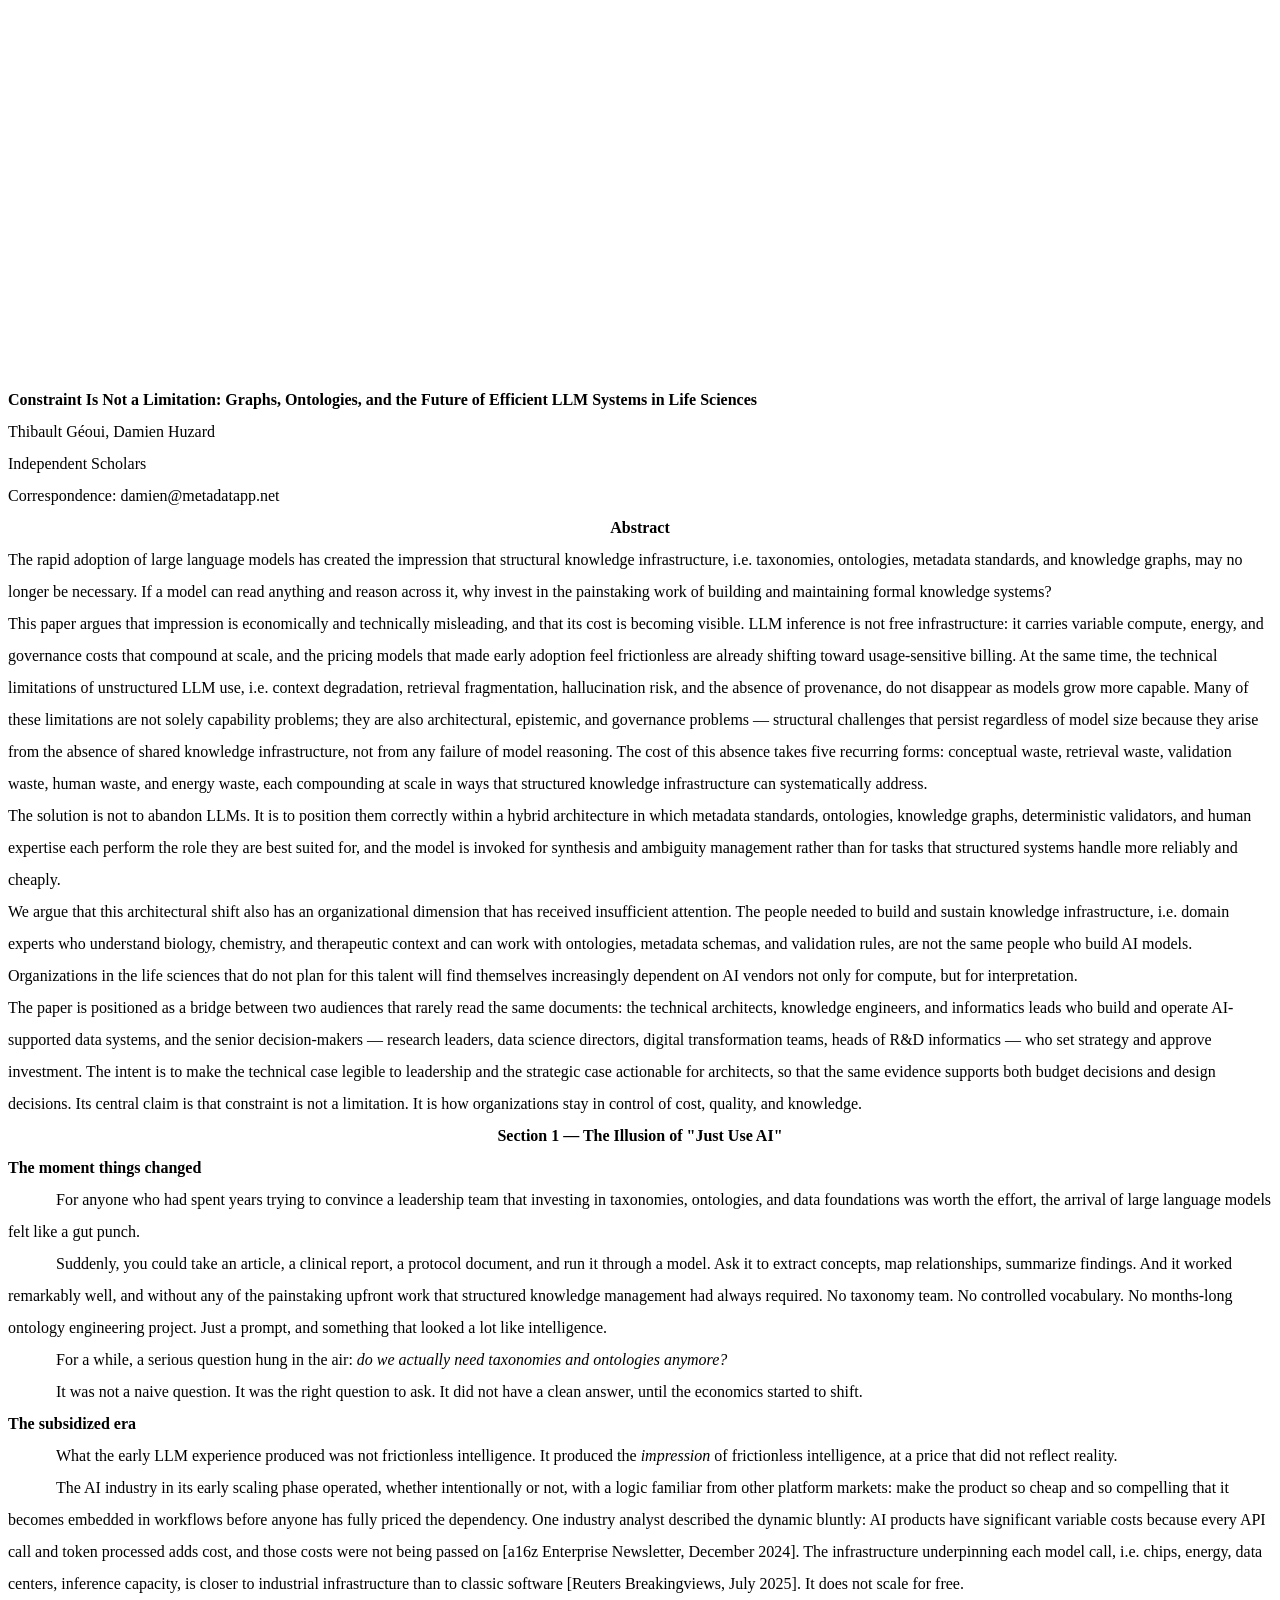
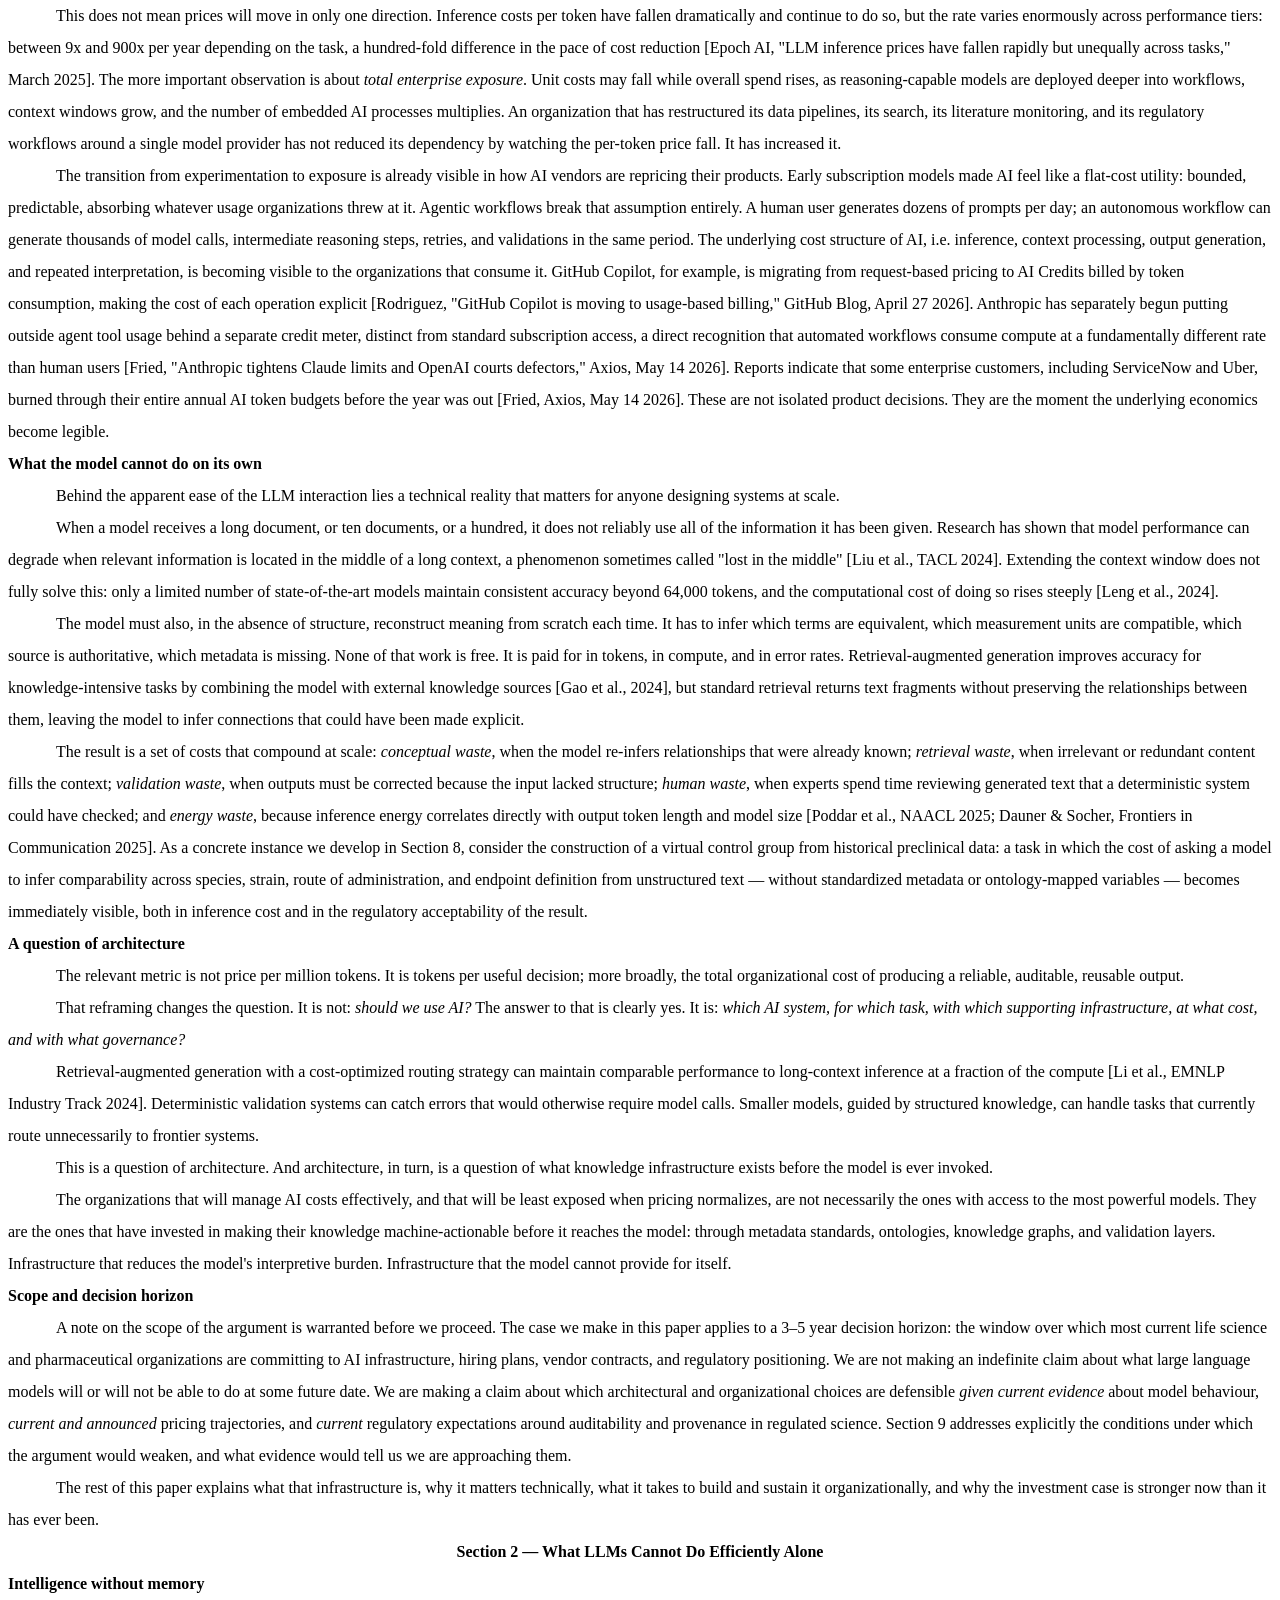
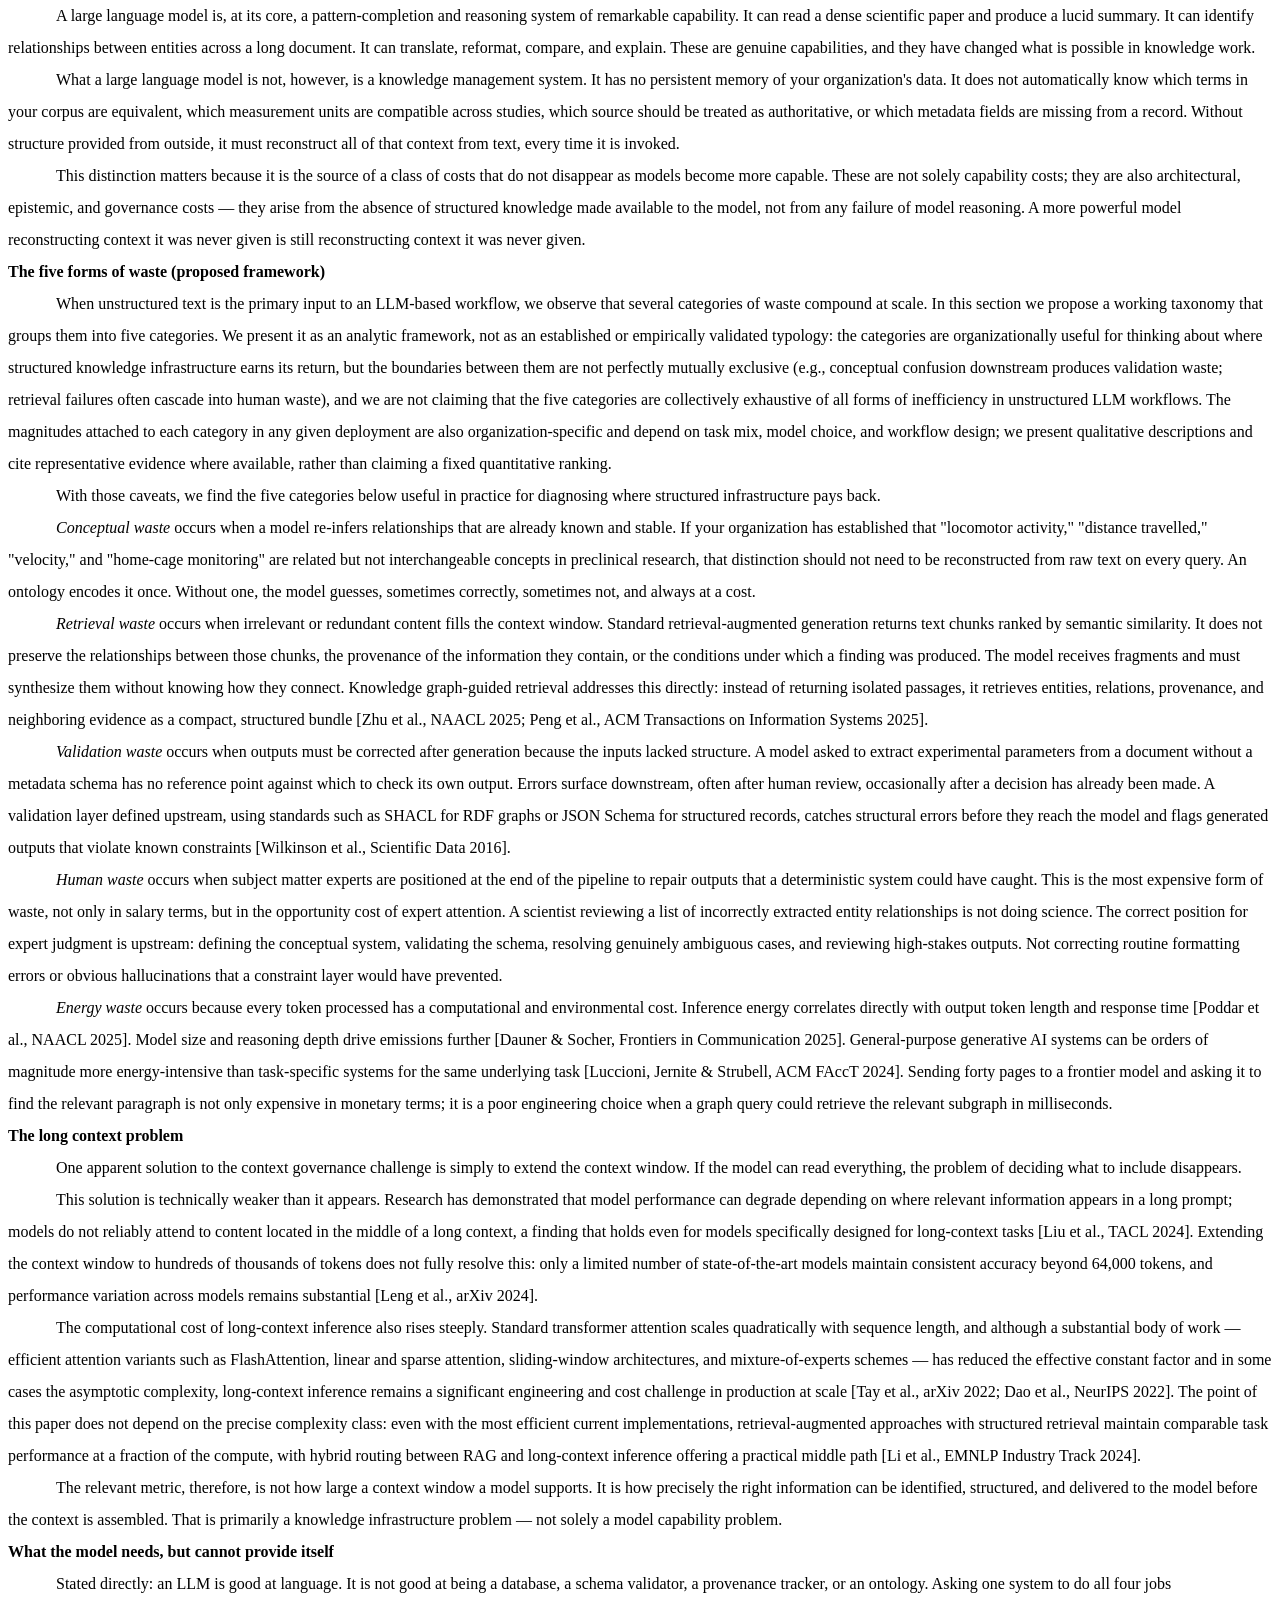
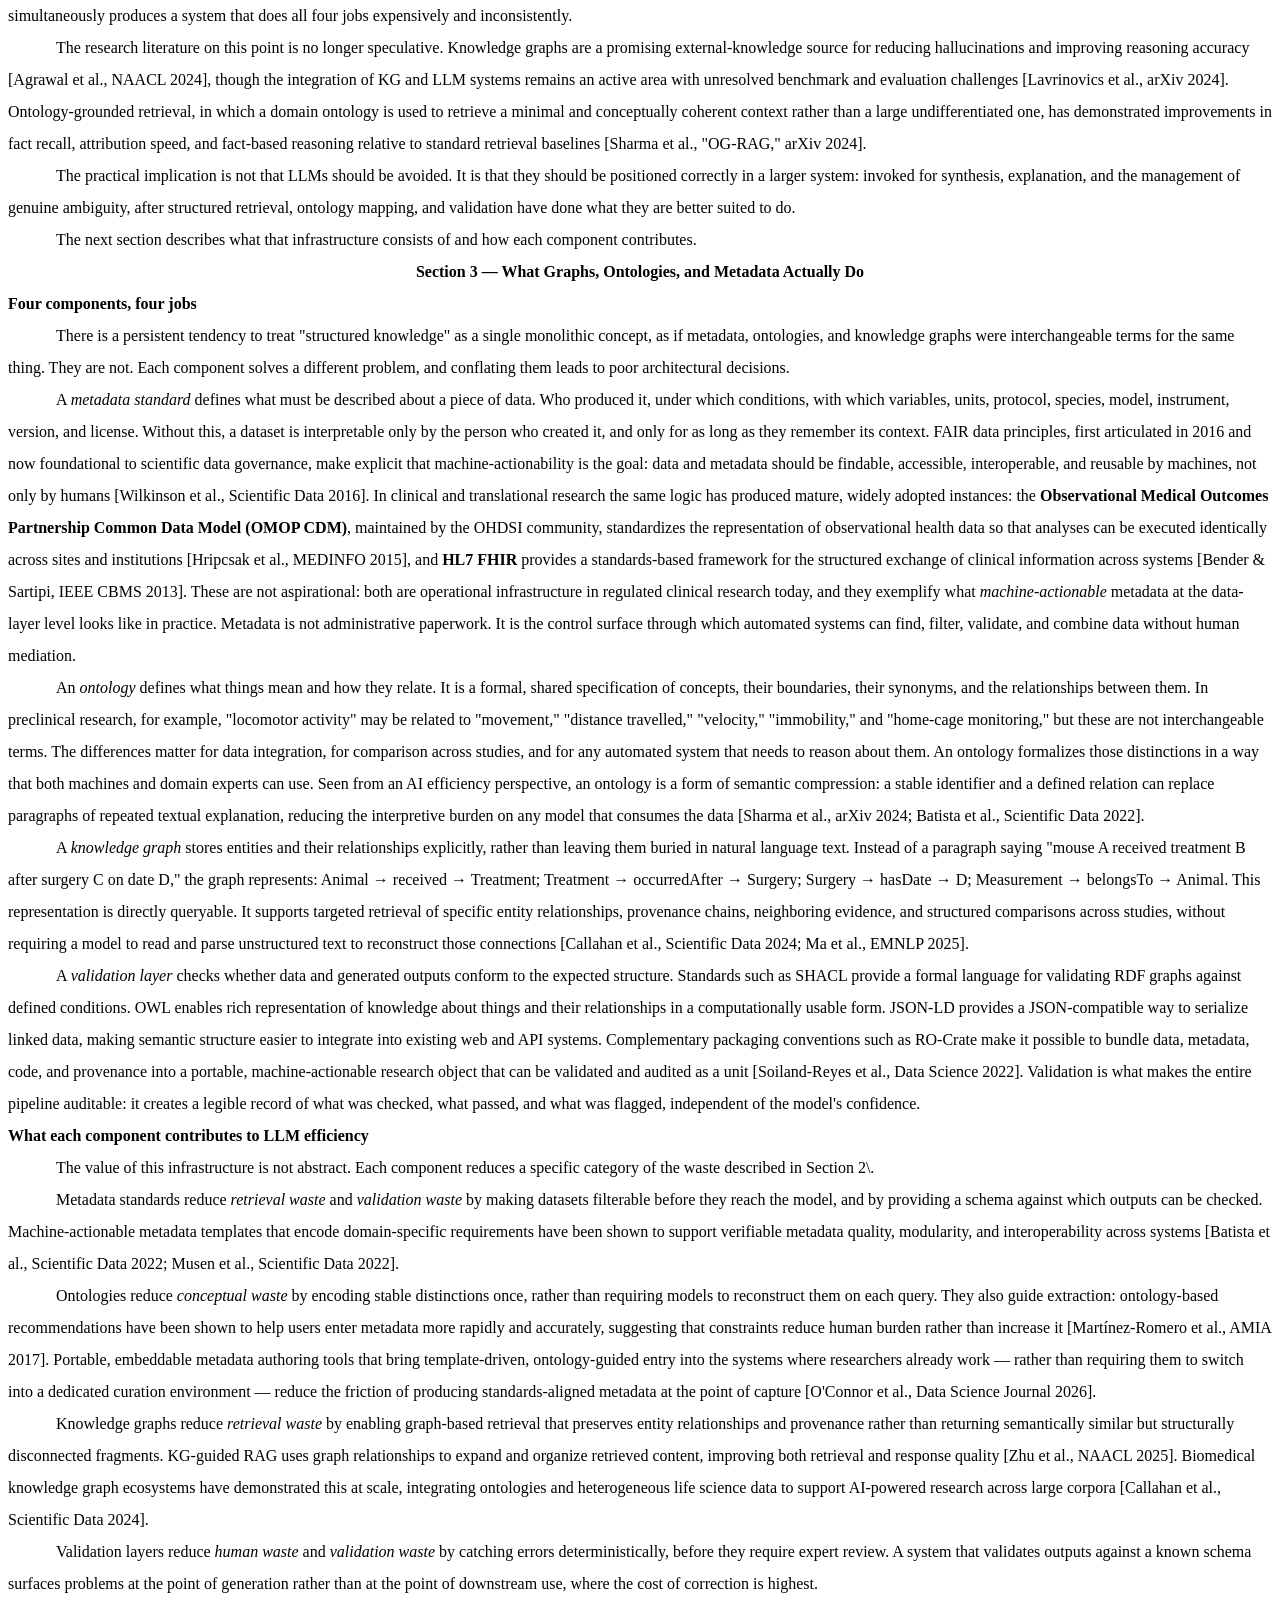
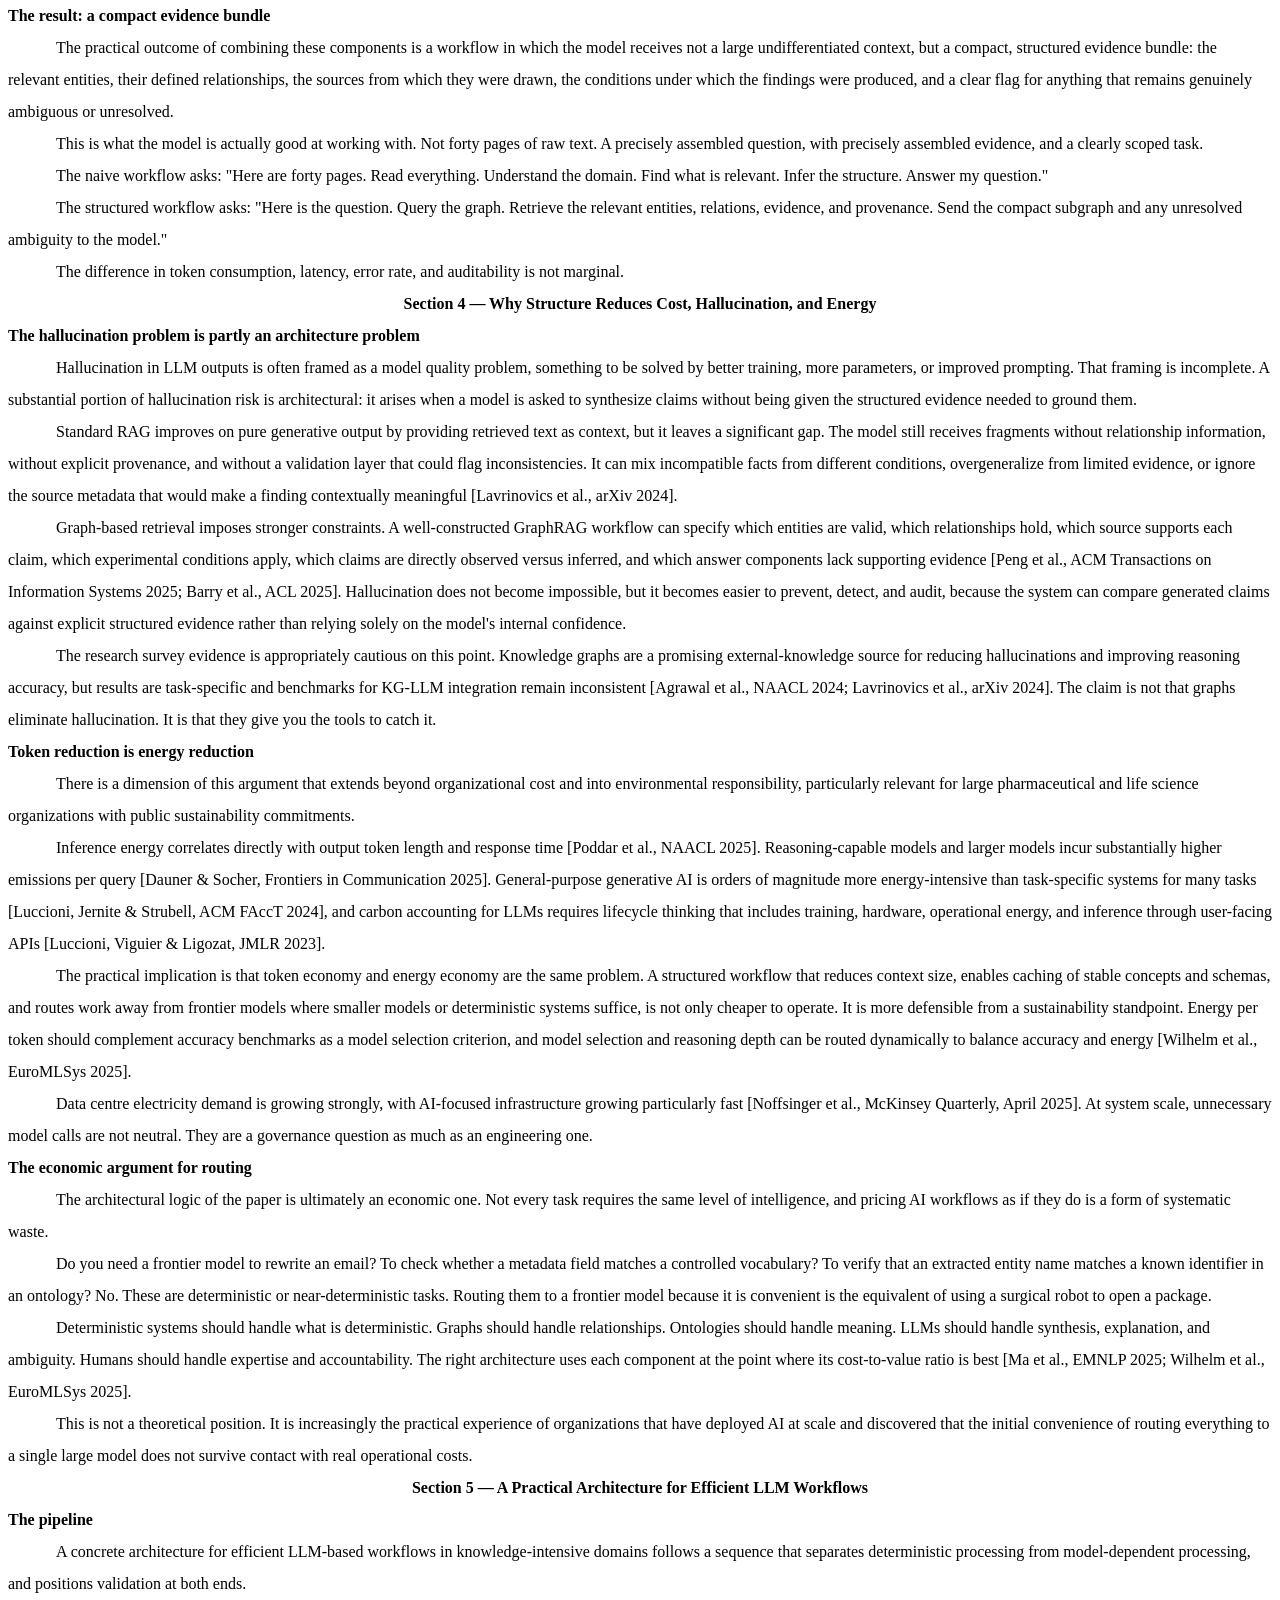
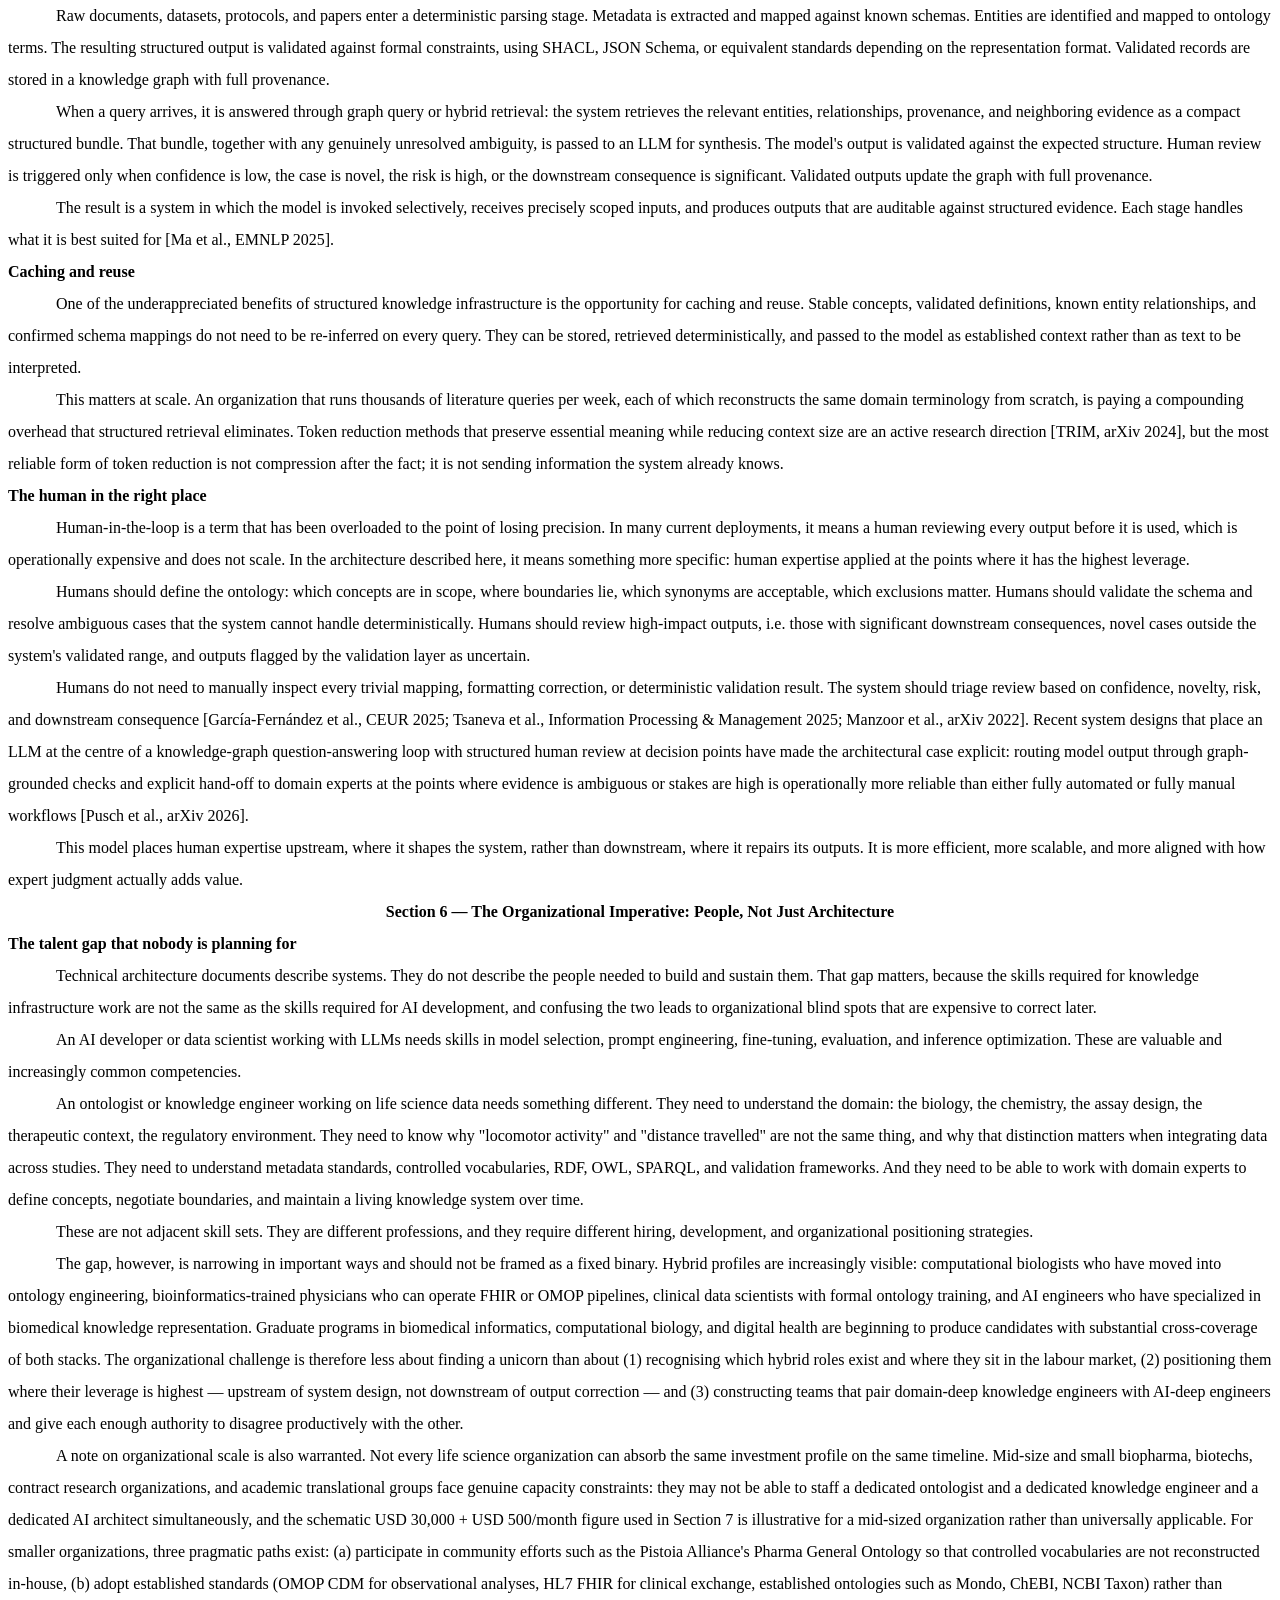
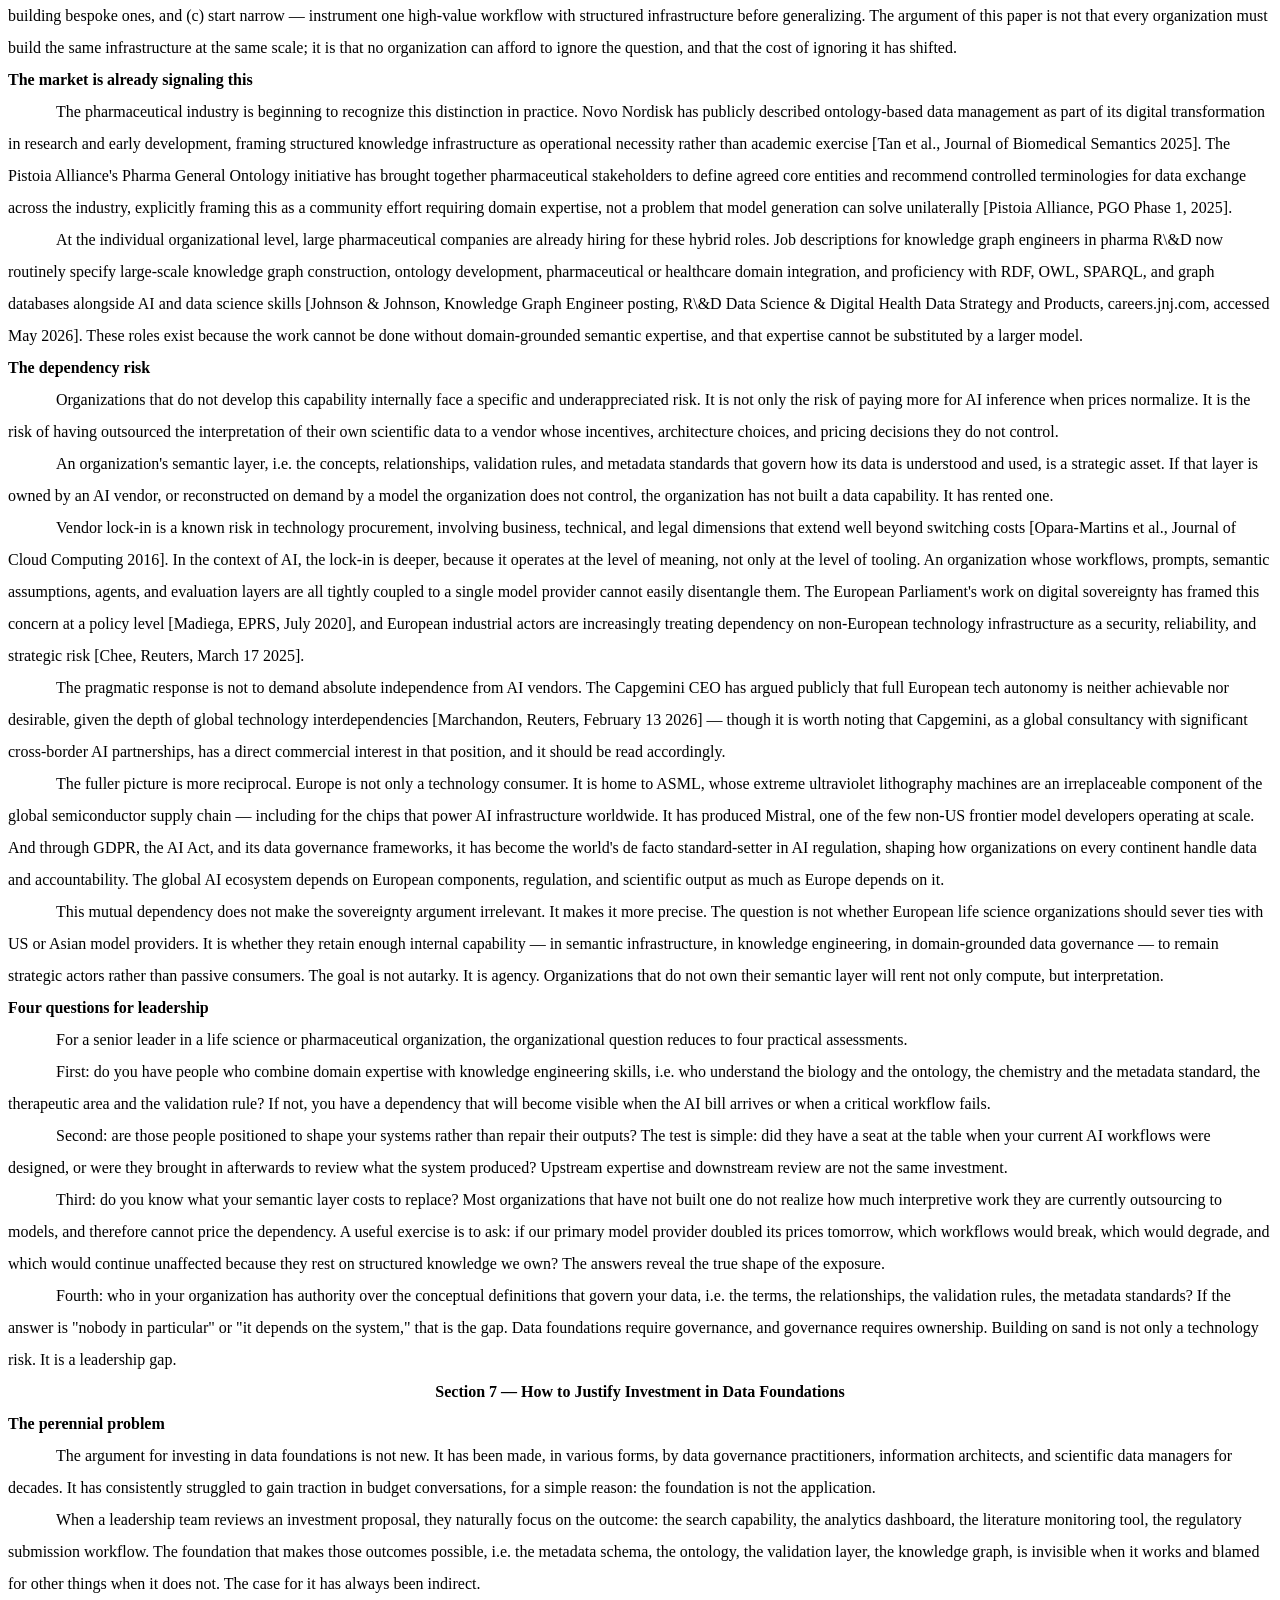
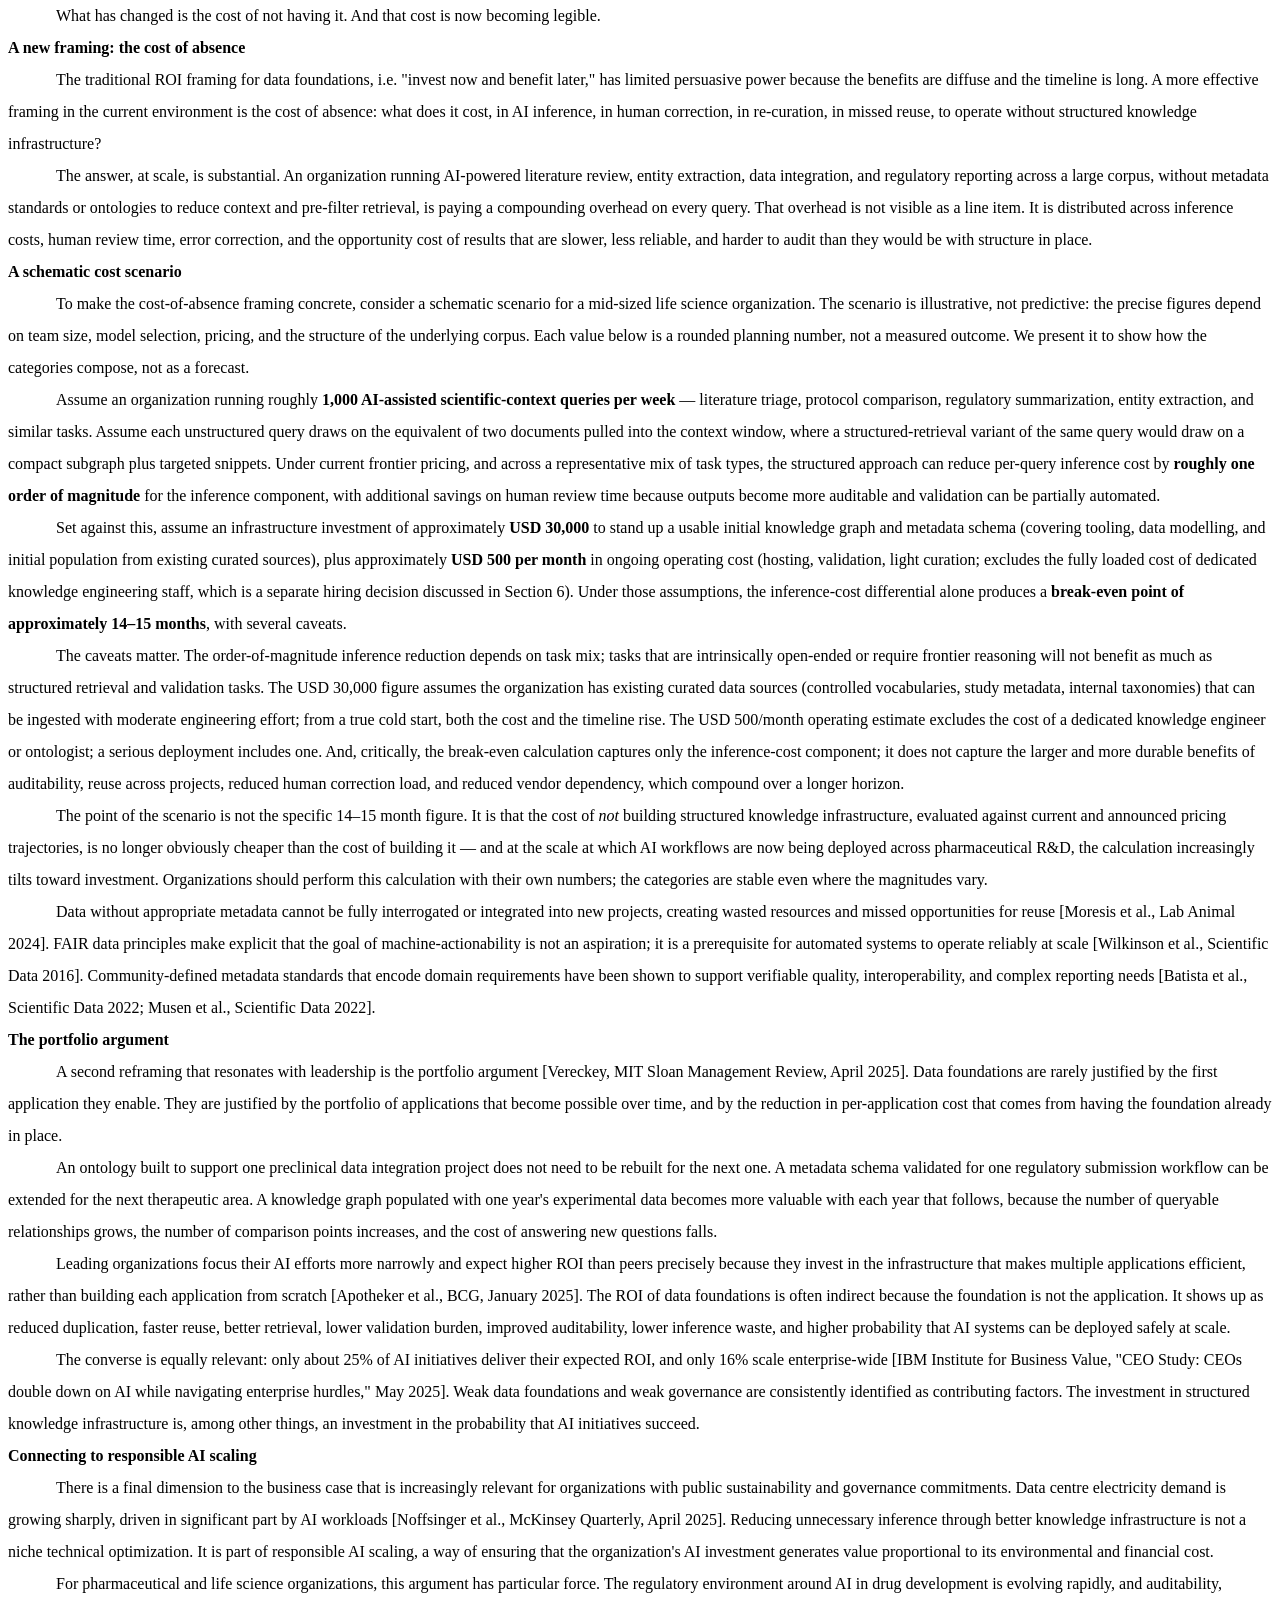
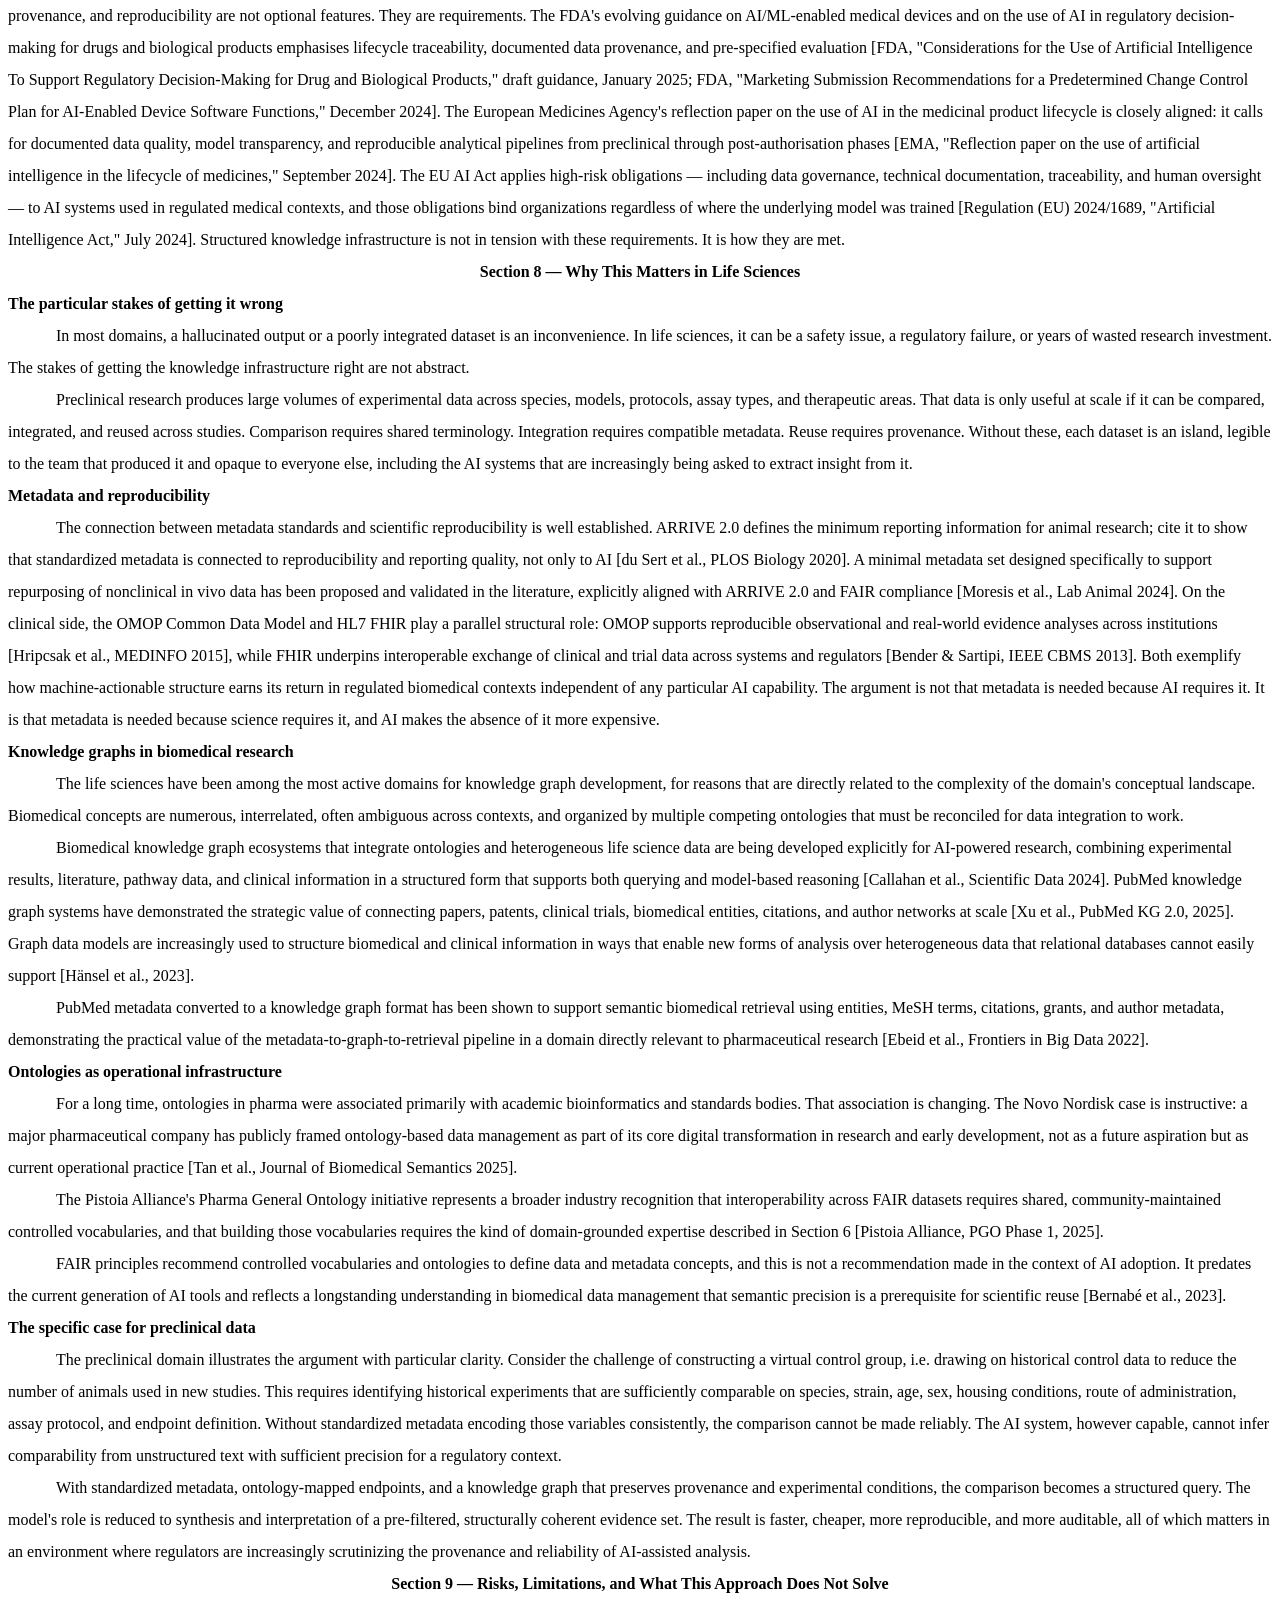
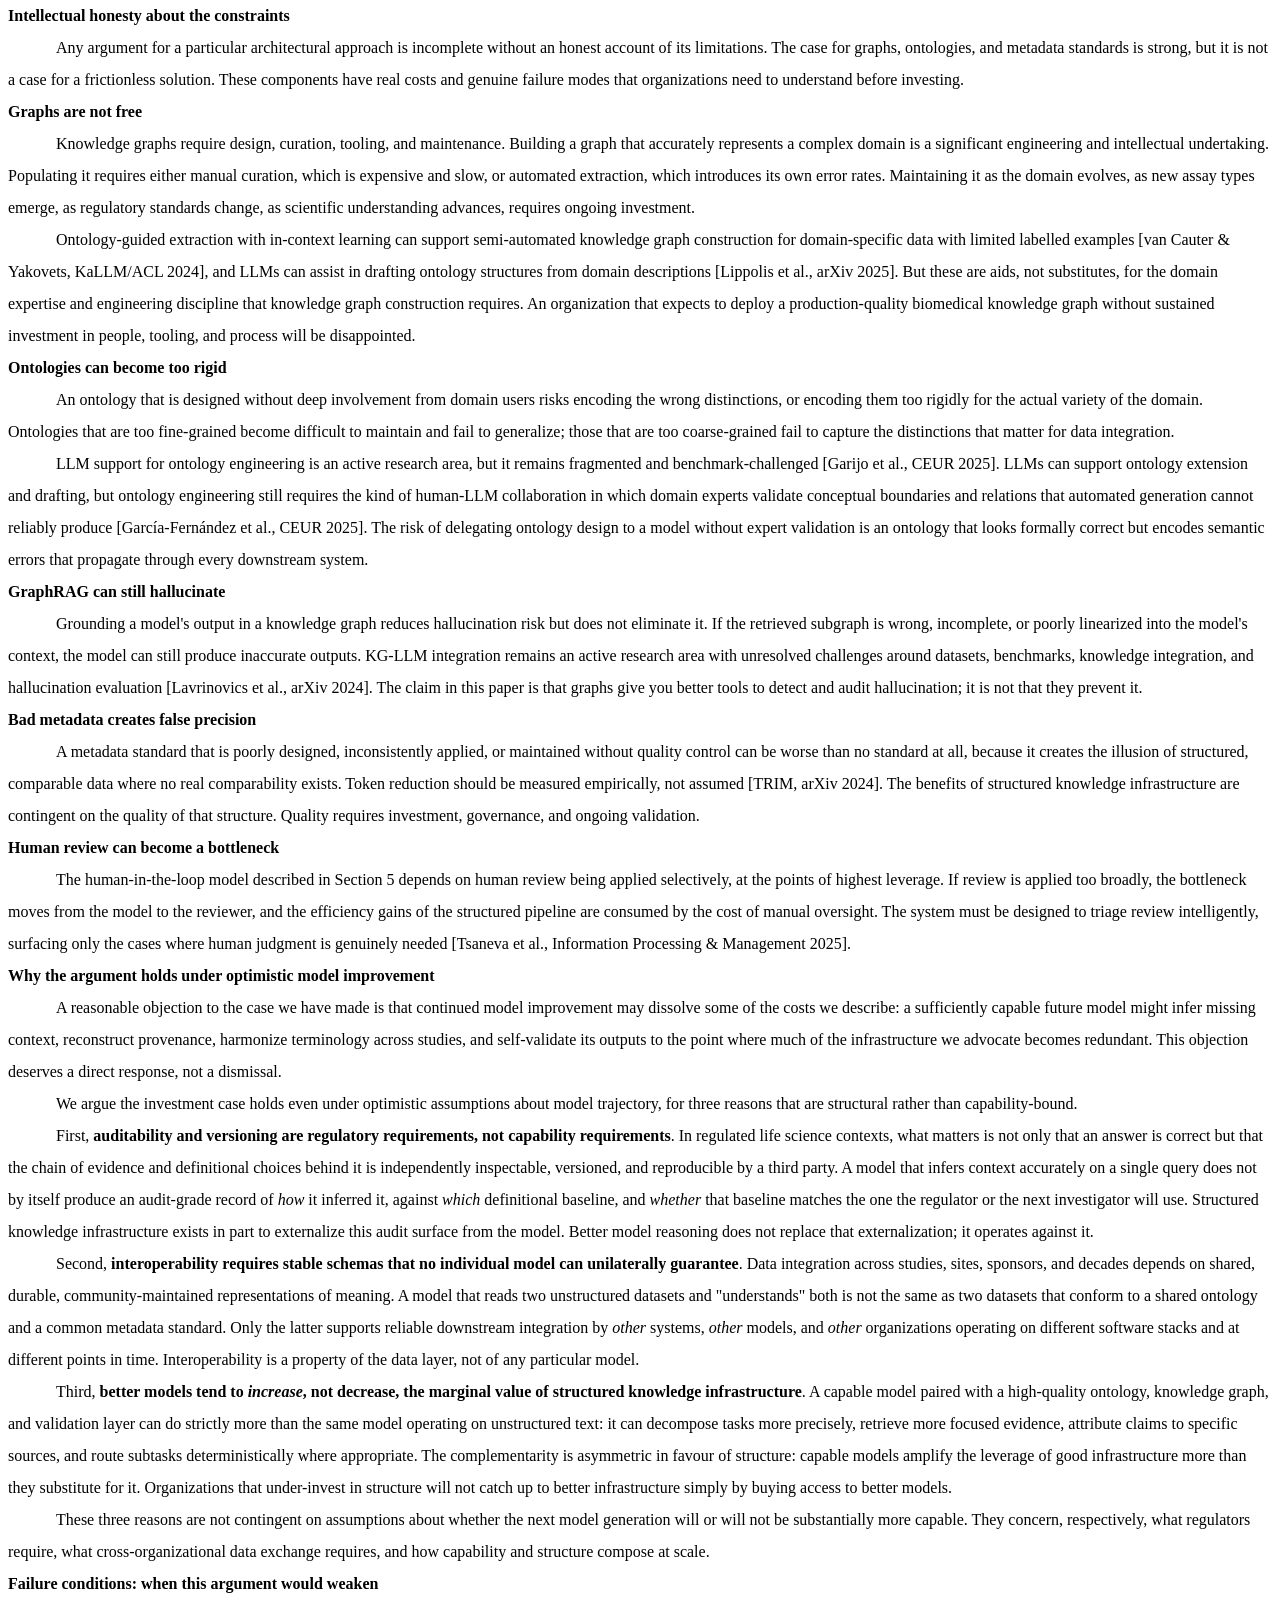
<file: export/manuscript/Constraint_Is_Not_a_Limitation.html>
<!DOCTYPE html>
<html lang="en">
<head>
<meta charset="utf-8">
<title>Constraint Is Not a Limitation</title>
<style>
@page {
    size: letter;
    margin: 1in;
}
@page :right {
    @top-right {
        content: counter(page);
        font-family: "Times New Roman", serif;
        font-size: 12pt;
    }
}
body {
    font-family: "Times New Roman", serif;
    font-size: 12pt;
    line-height: 2;
    color: #000000;
    orphans: 3;
    widows: 3;
}
/* Title page */
.title-block {
    text-align: center;
    margin-top: 4in;
}
.title {
    font-weight: bold;
}
.authors {
    font-weight: normal;
}
.affiliation {
    font-weight: normal;
}
/* Abstract */
.abstract-heading {
    text-align: center;
    font-weight: bold;
    page-break-before: always;
}
.abstract-body p {
    text-indent: 0;
}
/* Section headings (Level 1) */
h2 {
    text-align: center;
    font-size: 12pt;
    font-weight: bold;
    page-break-before: always;
    margin-top: 0;
    margin-bottom: 0;
}
h2.no-break {
    page-break-before: avoid;
}
/* Subsection headings (Level 2) */
h3 {
    text-align: left;
    font-size: 12pt;
    font-weight: bold;
    font-style: normal;
    margin-top: 0;
    margin-bottom: 0;
}
h3.italic {
    font-style: italic;
}
/* Body paragraphs */
p {
    text-align: left;
    text-indent: 0.5in;
    margin: 0;
}
p.no-indent {
    text-indent: 0;
}
/* Reference list */
.references h2 {
    page-break-before: always;
}
.ref-entry {
    text-indent: -0.5in;
    margin-left: 0.5in;
    margin-top: 0;
    margin-bottom: 0;
}
</style>
</head>
<body>
<div class="title-block">
<p class="title no-indent">Constraint Is Not a Limitation: Graphs, Ontologies, and the Future of Efficient LLM Systems in Life Sciences</p>
<p class="authors no-indent">Thibault Géoui, Damien Huzard</p>
<p class="affiliation no-indent">Independent Scholars</p>
<p class="affiliation no-indent">Correspondence: damien@metadatapp.net</p>
</div>
<h2 class="abstract-heading">Abstract</h2>
<div class="abstract-body">
<p class="no-indent">The rapid adoption of large language models has created the impression that structural knowledge infrastructure, i.e. taxonomies, ontologies, metadata standards, and knowledge graphs, may no longer be necessary. If a model can read anything and reason across it, why invest in the painstaking work of building and maintaining formal knowledge systems?</p>
<p class="no-indent">This paper argues that impression is economically and technically misleading, and that its cost is becoming visible. LLM inference is not free infrastructure: it carries variable compute, energy, and governance costs that compound at scale, and the pricing models that made early adoption feel frictionless are already shifting toward usage-sensitive billing. At the same time, the technical limitations of unstructured LLM use, i.e. context degradation, retrieval fragmentation, hallucination risk, and the absence of provenance, do not disappear as models grow more capable. Many of these limitations are not solely capability problems; they are also architectural, epistemic, and governance problems — structural challenges that persist regardless of model size because they arise from the absence of shared knowledge infrastructure, not from any failure of model reasoning. The cost of this absence takes five recurring forms: conceptual waste, retrieval waste, validation waste, human waste, and energy waste, each compounding at scale in ways that structured knowledge infrastructure can systematically address.</p>
<p class="no-indent">The solution is not to abandon LLMs. It is to position them correctly within a hybrid architecture in which metadata standards, ontologies, knowledge graphs, deterministic validators, and human expertise each perform the role they are best suited for, and the model is invoked for synthesis and ambiguity management rather than for tasks that structured systems handle more reliably and cheaply.</p>
<p class="no-indent">We argue that this architectural shift also has an organizational dimension that has received insufficient attention. The people needed to build and sustain knowledge infrastructure, i.e. domain experts who understand biology, chemistry, and therapeutic context and can work with ontologies, metadata schemas, and validation rules, are not the same people who build AI models. Organizations in the life sciences that do not plan for this talent will find themselves increasingly dependent on AI vendors not only for compute, but for interpretation.</p>
<p class="no-indent">The paper is positioned as a bridge between two audiences that rarely read the same documents: the technical architects, knowledge engineers, and informatics leads who build and operate AI-supported data systems, and the senior decision-makers — research leaders, data science directors, digital transformation teams, heads of R&amp;D informatics — who set strategy and approve investment. The intent is to make the technical case legible to leadership and the strategic case actionable for architects, so that the same evidence supports both budget decisions and design decisions. Its central claim is that constraint is not a limitation. It is how organizations stay in control of cost, quality, and knowledge.</p>
</div>
<h2 class="no-break">Section 1 — The Illusion of "Just Use AI"</h2>
<h3>The moment things changed</h3>
<p>For anyone who had spent years trying to convince a leadership team that investing in taxonomies, ontologies, and data foundations was worth the effort, the arrival of large language models felt like a gut punch.</p>
<p>Suddenly, you could take an article, a clinical report, a protocol document, and run it through a model. Ask it to extract concepts, map relationships, summarize findings. And it worked remarkably well, and without any of the painstaking upfront work that structured knowledge management had always required. No taxonomy team. No controlled vocabulary. No months-long ontology engineering project. Just a prompt, and something that looked a lot like intelligence.</p>
<p>For a while, a serious question hung in the air: <em>do we actually need taxonomies and ontologies anymore?</em></p>
<p>It was not a naive question. It was the right question to ask. It did not have a clean answer, until the economics started to shift.</p>
<h3>The subsidized era</h3>
<p>What the early LLM experience produced was not frictionless intelligence. It produced the <em>impression</em> of frictionless intelligence, at a price that did not reflect reality.</p>
<p>The AI industry in its early scaling phase operated, whether intentionally or not, with a logic familiar from other platform markets: make the product so cheap and so compelling that it becomes embedded in workflows before anyone has fully priced the dependency. One industry analyst described the dynamic bluntly: AI products have significant variable costs because every API call and token processed adds cost, and those costs were not being passed on [a16z Enterprise Newsletter, December 2024]. The infrastructure underpinning each model call, i.e. chips, energy, data centers, inference capacity, is closer to industrial infrastructure than to classic software [Reuters Breakingviews, July 2025]. It does not scale for free.</p>
<p>This does not mean prices will move in only one direction. Inference costs per token have fallen dramatically and continue to do so, but the rate varies enormously across performance tiers: between 9x and 900x per year depending on the task, a hundred-fold difference in the pace of cost reduction [Epoch AI, "LLM inference prices have fallen rapidly but unequally across tasks," March 2025]. The more important observation is about <em>total enterprise exposure</em>. Unit costs may fall while overall spend rises, as reasoning-capable models are deployed deeper into workflows, context windows grow, and the number of embedded AI processes multiplies. An organization that has restructured its data pipelines, its search, its literature monitoring, and its regulatory workflows around a single model provider has not reduced its dependency by watching the per-token price fall. It has increased it.</p>
<p>The transition from experimentation to exposure is already visible in how AI vendors are repricing their products. Early subscription models made AI feel like a flat-cost utility: bounded, predictable, absorbing whatever usage organizations threw at it. Agentic workflows break that assumption entirely. A human user generates dozens of prompts per day; an autonomous workflow can generate thousands of model calls, intermediate reasoning steps, retries, and validations in the same period. The underlying cost structure of AI, i.e. inference, context processing, output generation, and repeated interpretation, is becoming visible to the organizations that consume it. GitHub Copilot, for example, is migrating from request-based pricing to AI Credits billed by token consumption, making the cost of each operation explicit [Rodriguez, "GitHub Copilot is moving to usage-based billing," GitHub Blog, April 27 2026]. Anthropic has separately begun putting outside agent tool usage behind a separate credit meter, distinct from standard subscription access, a direct recognition that automated workflows consume compute at a fundamentally different rate than human users [Fried, "Anthropic tightens Claude limits and OpenAI courts defectors," Axios, May 14 2026]. Reports indicate that some enterprise customers, including ServiceNow and Uber, burned through their entire annual AI token budgets before the year was out [Fried, Axios, May 14 2026]. These are not isolated product decisions. They are the moment the underlying economics become legible.</p>
<h3>What the model cannot do on its own</h3>
<p>Behind the apparent ease of the LLM interaction lies a technical reality that matters for anyone designing systems at scale.</p>
<p>When a model receives a long document, or ten documents, or a hundred, it does not reliably use all of the information it has been given. Research has shown that model performance can degrade when relevant information is located in the middle of a long context, a phenomenon sometimes called "lost in the middle" [Liu et al., TACL 2024]. Extending the context window does not fully solve this: only a limited number of state-of-the-art models maintain consistent accuracy beyond 64,000 tokens, and the computational cost of doing so rises steeply [Leng et al., 2024].</p>
<p>The model must also, in the absence of structure, reconstruct meaning from scratch each time. It has to infer which terms are equivalent, which measurement units are compatible, which source is authoritative, which metadata is missing. None of that work is free. It is paid for in tokens, in compute, and in error rates. Retrieval-augmented generation improves accuracy for knowledge-intensive tasks by combining the model with external knowledge sources [Gao et al., 2024], but standard retrieval returns text fragments without preserving the relationships between them, leaving the model to infer connections that could have been made explicit.</p>
<p>The result is a set of costs that compound at scale: <em>conceptual waste</em>, when the model re-infers relationships that were already known; <em>retrieval waste</em>, when irrelevant or redundant content fills the context; <em>validation waste</em>, when outputs must be corrected because the input lacked structure; <em>human waste</em>, when experts spend time reviewing generated text that a deterministic system could have checked; and <em>energy waste</em>, because inference energy correlates directly with output token length and model size [Poddar et al., NAACL 2025; Dauner &amp; Socher, Frontiers in Communication 2025]. As a concrete instance we develop in Section 8, consider the construction of a virtual control group from historical preclinical data: a task in which the cost of asking a model to infer comparability across species, strain, route of administration, and endpoint definition from unstructured text — without standardized metadata or ontology-mapped variables — becomes immediately visible, both in inference cost and in the regulatory acceptability of the result.</p>
<h3>A question of architecture</h3>
<p>The relevant metric is not price per million tokens. It is tokens per useful decision; more broadly, the total organizational cost of producing a reliable, auditable, reusable output.</p>
<p>That reframing changes the question. It is not: <em>should we use AI?</em> The answer to that is clearly yes. It is: <em>which AI system, for which task, with which supporting infrastructure, at what cost, and with what governance?</em></p>
<p>Retrieval-augmented generation with a cost-optimized routing strategy can maintain comparable performance to long-context inference at a fraction of the compute [Li et al., EMNLP Industry Track 2024]. Deterministic validation systems can catch errors that would otherwise require model calls. Smaller models, guided by structured knowledge, can handle tasks that currently route unnecessarily to frontier systems.</p>
<p>This is a question of architecture. And architecture, in turn, is a question of what knowledge infrastructure exists before the model is ever invoked.</p>
<p>The organizations that will manage AI costs effectively, and that will be least exposed when pricing normalizes, are not necessarily the ones with access to the most powerful models. They are the ones that have invested in making their knowledge machine-actionable before it reaches the model: through metadata standards, ontologies, knowledge graphs, and validation layers. Infrastructure that reduces the model's interpretive burden. Infrastructure that the model cannot provide for itself.</p>
<h3>Scope and decision horizon</h3>
<p>A note on the scope of the argument is warranted before we proceed. The case we make in this paper applies to a 3–5 year decision horizon: the window over which most current life science and pharmaceutical organizations are committing to AI infrastructure, hiring plans, vendor contracts, and regulatory positioning. We are not making an indefinite claim about what large language models will or will not be able to do at some future date. We are making a claim about which architectural and organizational choices are defensible <em>given current evidence</em> about model behaviour, <em>current and announced</em> pricing trajectories, and <em>current</em> regulatory expectations around auditability and provenance in regulated science. Section 9 addresses explicitly the conditions under which the argument would weaken, and what evidence would tell us we are approaching them.</p>
<p>The rest of this paper explains what that infrastructure is, why it matters technically, what it takes to build and sustain it organizationally, and why the investment case is stronger now than it has ever been.</p>
<h2 class="">Section 2 — What LLMs Cannot Do Efficiently Alone</h2>
<h3>Intelligence without memory</h3>
<p>A large language model is, at its core, a pattern-completion and reasoning system of remarkable capability. It can read a dense scientific paper and produce a lucid summary. It can identify relationships between entities across a long document. It can translate, reformat, compare, and explain. These are genuine capabilities, and they have changed what is possible in knowledge work.</p>
<p>What a large language model is not, however, is a knowledge management system. It has no persistent memory of your organization's data. It does not automatically know which terms in your corpus are equivalent, which measurement units are compatible across studies, which source should be treated as authoritative, or which metadata fields are missing from a record. Without structure provided from outside, it must reconstruct all of that context from text, every time it is invoked.</p>
<p>This distinction matters because it is the source of a class of costs that do not disappear as models become more capable. These are not solely capability costs; they are also architectural, epistemic, and governance costs — they arise from the absence of structured knowledge made available to the model, not from any failure of model reasoning. A more powerful model reconstructing context it was never given is still reconstructing context it was never given.</p>
<h3>The five forms of waste (proposed framework)</h3>
<p>When unstructured text is the primary input to an LLM-based workflow, we observe that several categories of waste compound at scale. In this section we propose a working taxonomy that groups them into five categories. We present it as an analytic framework, not as an established or empirically validated typology: the categories are organizationally useful for thinking about where structured knowledge infrastructure earns its return, but the boundaries between them are not perfectly mutually exclusive (e.g., conceptual confusion downstream produces validation waste; retrieval failures often cascade into human waste), and we are not claiming that the five categories are collectively exhaustive of all forms of inefficiency in unstructured LLM workflows. The magnitudes attached to each category in any given deployment are also organization-specific and depend on task mix, model choice, and workflow design; we present qualitative descriptions and cite representative evidence where available, rather than claiming a fixed quantitative ranking.</p>
<p>With those caveats, we find the five categories below useful in practice for diagnosing where structured infrastructure pays back.</p>
<p><em>Conceptual waste</em> occurs when a model re-infers relationships that are already known and stable. If your organization has established that "locomotor activity," "distance travelled," "velocity," and "home-cage monitoring" are related but not interchangeable concepts in preclinical research, that distinction should not need to be reconstructed from raw text on every query. An ontology encodes it once. Without one, the model guesses, sometimes correctly, sometimes not, and always at a cost.</p>
<p><em>Retrieval waste</em> occurs when irrelevant or redundant content fills the context window. Standard retrieval-augmented generation returns text chunks ranked by semantic similarity. It does not preserve the relationships between those chunks, the provenance of the information they contain, or the conditions under which a finding was produced. The model receives fragments and must synthesize them without knowing how they connect. Knowledge graph-guided retrieval addresses this directly: instead of returning isolated passages, it retrieves entities, relations, provenance, and neighboring evidence as a compact, structured bundle [Zhu et al., NAACL 2025; Peng et al., ACM Transactions on Information Systems 2025].</p>
<p><em>Validation waste</em> occurs when outputs must be corrected after generation because the inputs lacked structure. A model asked to extract experimental parameters from a document without a metadata schema has no reference point against which to check its own output. Errors surface downstream, often after human review, occasionally after a decision has already been made. A validation layer defined upstream, using standards such as SHACL for RDF graphs or JSON Schema for structured records, catches structural errors before they reach the model and flags generated outputs that violate known constraints [Wilkinson et al., Scientific Data 2016].</p>
<p><em>Human waste</em> occurs when subject matter experts are positioned at the end of the pipeline to repair outputs that a deterministic system could have caught. This is the most expensive form of waste, not only in salary terms, but in the opportunity cost of expert attention. A scientist reviewing a list of incorrectly extracted entity relationships is not doing science. The correct position for expert judgment is upstream: defining the conceptual system, validating the schema, resolving genuinely ambiguous cases, and reviewing high-stakes outputs. Not correcting routine formatting errors or obvious hallucinations that a constraint layer would have prevented.</p>
<p><em>Energy waste</em> occurs because every token processed has a computational and environmental cost. Inference energy correlates directly with output token length and response time [Poddar et al., NAACL 2025]. Model size and reasoning depth drive emissions further [Dauner &amp; Socher, Frontiers in Communication 2025]. General-purpose generative AI systems can be orders of magnitude more energy-intensive than task-specific systems for the same underlying task [Luccioni, Jernite &amp; Strubell, ACM FAccT 2024]. Sending forty pages to a frontier model and asking it to find the relevant paragraph is not only expensive in monetary terms; it is a poor engineering choice when a graph query could retrieve the relevant subgraph in milliseconds.</p>
<h3>The long context problem</h3>
<p>One apparent solution to the context governance challenge is simply to extend the context window. If the model can read everything, the problem of deciding what to include disappears.</p>
<p>This solution is technically weaker than it appears. Research has demonstrated that model performance can degrade depending on where relevant information appears in a long prompt; models do not reliably attend to content located in the middle of a long context, a finding that holds even for models specifically designed for long-context tasks [Liu et al., TACL 2024]. Extending the context window to hundreds of thousands of tokens does not fully resolve this: only a limited number of state-of-the-art models maintain consistent accuracy beyond 64,000 tokens, and performance variation across models remains substantial [Leng et al., arXiv 2024].</p>
<p>The computational cost of long-context inference also rises steeply. Standard transformer attention scales quadratically with sequence length, and although a substantial body of work — efficient attention variants such as FlashAttention, linear and sparse attention, sliding-window architectures, and mixture-of-experts schemes — has reduced the effective constant factor and in some cases the asymptotic complexity, long-context inference remains a significant engineering and cost challenge in production at scale [Tay et al., arXiv 2022; Dao et al., NeurIPS 2022]. The point of this paper does not depend on the precise complexity class: even with the most efficient current implementations, retrieval-augmented approaches with structured retrieval maintain comparable task performance at a fraction of the compute, with hybrid routing between RAG and long-context inference offering a practical middle path [Li et al., EMNLP Industry Track 2024].</p>
<p>The relevant metric, therefore, is not how large a context window a model supports. It is how precisely the right information can be identified, structured, and delivered to the model before the context is assembled. That is primarily a knowledge infrastructure problem — not solely a model capability problem.</p>
<h3>What the model needs, but cannot provide itself</h3>
<p>Stated directly: an LLM is good at language. It is not good at being a database, a schema validator, a provenance tracker, or an ontology. Asking one system to do all four jobs simultaneously produces a system that does all four jobs expensively and inconsistently.</p>
<p>The research literature on this point is no longer speculative. Knowledge graphs are a promising external-knowledge source for reducing hallucinations and improving reasoning accuracy [Agrawal et al., NAACL 2024], though the integration of KG and LLM systems remains an active area with unresolved benchmark and evaluation challenges [Lavrinovics et al., arXiv 2024]. Ontology-grounded retrieval, in which a domain ontology is used to retrieve a minimal and conceptually coherent context rather than a large undifferentiated one, has demonstrated improvements in fact recall, attribution speed, and fact-based reasoning relative to standard retrieval baselines [Sharma et al., "OG-RAG," arXiv 2024].</p>
<p>The practical implication is not that LLMs should be avoided. It is that they should be positioned correctly in a larger system: invoked for synthesis, explanation, and the management of genuine ambiguity, after structured retrieval, ontology mapping, and validation have done what they are better suited to do.</p>
<p>The next section describes what that infrastructure consists of and how each component contributes.</p>
<h2 class="">Section 3 — What Graphs, Ontologies, and Metadata Actually Do</h2>
<h3>Four components, four jobs</h3>
<p>There is a persistent tendency to treat "structured knowledge" as a single monolithic concept, as if metadata, ontologies, and knowledge graphs were interchangeable terms for the same thing. They are not. Each component solves a different problem, and conflating them leads to poor architectural decisions.</p>
<p>A <em>metadata standard</em> defines what must be described about a piece of data. Who produced it, under which conditions, with which variables, units, protocol, species, model, instrument, version, and license. Without this, a dataset is interpretable only by the person who created it, and only for as long as they remember its context. FAIR data principles, first articulated in 2016 and now foundational to scientific data governance, make explicit that machine-actionability is the goal: data and metadata should be findable, accessible, interoperable, and reusable by machines, not only by humans [Wilkinson et al., Scientific Data 2016]. In clinical and translational research the same logic has produced mature, widely adopted instances: the <strong>Observational Medical Outcomes Partnership Common Data Model (OMOP CDM)</strong>, maintained by the OHDSI community, standardizes the representation of observational health data so that analyses can be executed identically across sites and institutions [Hripcsak et al., MEDINFO 2015], and <strong>HL7 FHIR</strong> provides a standards-based framework for the structured exchange of clinical information across systems [Bender &amp; Sartipi, IEEE CBMS 2013]. These are not aspirational: both are operational infrastructure in regulated clinical research today, and they exemplify what <em>machine-actionable</em> metadata at the data-layer level looks like in practice. Metadata is not administrative paperwork. It is the control surface through which automated systems can find, filter, validate, and combine data without human mediation.</p>
<p>An <em>ontology</em> defines what things mean and how they relate. It is a formal, shared specification of concepts, their boundaries, their synonyms, and the relationships between them. In preclinical research, for example, "locomotor activity" may be related to "movement," "distance travelled," "velocity," "immobility," and "home-cage monitoring," but these are not interchangeable terms. The differences matter for data integration, for comparison across studies, and for any automated system that needs to reason about them. An ontology formalizes those distinctions in a way that both machines and domain experts can use. Seen from an AI efficiency perspective, an ontology is a form of semantic compression: a stable identifier and a defined relation can replace paragraphs of repeated textual explanation, reducing the interpretive burden on any model that consumes the data [Sharma et al., arXiv 2024; Batista et al., Scientific Data 2022].</p>
<p>A <em>knowledge graph</em> stores entities and their relationships explicitly, rather than leaving them buried in natural language text. Instead of a paragraph saying "mouse A received treatment B after surgery C on date D," the graph represents: Animal → received → Treatment; Treatment → occurredAfter → Surgery; Surgery → hasDate → D; Measurement → belongsTo → Animal. This representation is directly queryable. It supports targeted retrieval of specific entity relationships, provenance chains, neighboring evidence, and structured comparisons across studies, without requiring a model to read and parse unstructured text to reconstruct those connections [Callahan et al., Scientific Data 2024; Ma et al., EMNLP 2025].</p>
<p>A <em>validation layer</em> checks whether data and generated outputs conform to the expected structure. Standards such as SHACL provide a formal language for validating RDF graphs against defined conditions. OWL enables rich representation of knowledge about things and their relationships in a computationally usable form. JSON-LD provides a JSON-compatible way to serialize linked data, making semantic structure easier to integrate into existing web and API systems. Complementary packaging conventions such as RO-Crate make it possible to bundle data, metadata, code, and provenance into a portable, machine-actionable research object that can be validated and audited as a unit [Soiland-Reyes et al., Data Science 2022]. Validation is what makes the entire pipeline auditable: it creates a legible record of what was checked, what passed, and what was flagged, independent of the model's confidence.</p>
<h3>What each component contributes to LLM efficiency</h3>
<p>The value of this infrastructure is not abstract. Each component reduces a specific category of the waste described in Section 2\.</p>
<p>Metadata standards reduce <em>retrieval waste</em> and <em>validation waste</em> by making datasets filterable before they reach the model, and by providing a schema against which outputs can be checked. Machine-actionable metadata templates that encode domain-specific requirements have been shown to support verifiable metadata quality, modularity, and interoperability across systems [Batista et al., Scientific Data 2022; Musen et al., Scientific Data 2022].</p>
<p>Ontologies reduce <em>conceptual waste</em> by encoding stable distinctions once, rather than requiring models to reconstruct them on each query. They also guide extraction: ontology-based recommendations have been shown to help users enter metadata more rapidly and accurately, suggesting that constraints reduce human burden rather than increase it [Martínez-Romero et al., AMIA 2017]. Portable, embeddable metadata authoring tools that bring template-driven, ontology-guided entry into the systems where researchers already work — rather than requiring them to switch into a dedicated curation environment — reduce the friction of producing standards-aligned metadata at the point of capture [O'Connor et al., Data Science Journal 2026].</p>
<p>Knowledge graphs reduce <em>retrieval waste</em> by enabling graph-based retrieval that preserves entity relationships and provenance rather than returning semantically similar but structurally disconnected fragments. KG-guided RAG uses graph relationships to expand and organize retrieved content, improving both retrieval and response quality [Zhu et al., NAACL 2025]. Biomedical knowledge graph ecosystems have demonstrated this at scale, integrating ontologies and heterogeneous life science data to support AI-powered research across large corpora [Callahan et al., Scientific Data 2024].</p>
<p>Validation layers reduce <em>human waste</em> and <em>validation waste</em> by catching errors deterministically, before they require expert review. A system that validates outputs against a known schema surfaces problems at the point of generation rather than at the point of downstream use, where the cost of correction is highest.</p>
<h3>The result: a compact evidence bundle</h3>
<p>The practical outcome of combining these components is a workflow in which the model receives not a large undifferentiated context, but a compact, structured evidence bundle: the relevant entities, their defined relationships, the sources from which they were drawn, the conditions under which the findings were produced, and a clear flag for anything that remains genuinely ambiguous or unresolved.</p>
<p>This is what the model is actually good at working with. Not forty pages of raw text. A precisely assembled question, with precisely assembled evidence, and a clearly scoped task.</p>
<p>The naive workflow asks: "Here are forty pages. Read everything. Understand the domain. Find what is relevant. Infer the structure. Answer my question."</p>
<p>The structured workflow asks: "Here is the question. Query the graph. Retrieve the relevant entities, relations, evidence, and provenance. Send the compact subgraph and any unresolved ambiguity to the model."</p>
<p>The difference in token consumption, latency, error rate, and auditability is not marginal.</p>
<h2 class="">Section 4 — Why Structure Reduces Cost, Hallucination, and Energy</h2>
<h3>The hallucination problem is partly an architecture problem</h3>
<p>Hallucination in LLM outputs is often framed as a model quality problem, something to be solved by better training, more parameters, or improved prompting. That framing is incomplete. A substantial portion of hallucination risk is architectural: it arises when a model is asked to synthesize claims without being given the structured evidence needed to ground them.</p>
<p>Standard RAG improves on pure generative output by providing retrieved text as context, but it leaves a significant gap. The model still receives fragments without relationship information, without explicit provenance, and without a validation layer that could flag inconsistencies. It can mix incompatible facts from different conditions, overgeneralize from limited evidence, or ignore the source metadata that would make a finding contextually meaningful [Lavrinovics et al., arXiv 2024].</p>
<p>Graph-based retrieval imposes stronger constraints. A well-constructed GraphRAG workflow can specify which entities are valid, which relationships hold, which source supports each claim, which experimental conditions apply, which claims are directly observed versus inferred, and which answer components lack supporting evidence [Peng et al., ACM Transactions on Information Systems 2025; Barry et al., ACL 2025]. Hallucination does not become impossible, but it becomes easier to prevent, detect, and audit, because the system can compare generated claims against explicit structured evidence rather than relying solely on the model's internal confidence.</p>
<p>The research survey evidence is appropriately cautious on this point. Knowledge graphs are a promising external-knowledge source for reducing hallucinations and improving reasoning accuracy, but results are task-specific and benchmarks for KG-LLM integration remain inconsistent [Agrawal et al., NAACL 2024; Lavrinovics et al., arXiv 2024]. The claim is not that graphs eliminate hallucination. It is that they give you the tools to catch it.</p>
<h3>Token reduction is energy reduction</h3>
<p>There is a dimension of this argument that extends beyond organizational cost and into environmental responsibility, particularly relevant for large pharmaceutical and life science organizations with public sustainability commitments.</p>
<p>Inference energy correlates directly with output token length and response time [Poddar et al., NAACL 2025]. Reasoning-capable models and larger models incur substantially higher emissions per query [Dauner &amp; Socher, Frontiers in Communication 2025]. General-purpose generative AI is orders of magnitude more energy-intensive than task-specific systems for many tasks [Luccioni, Jernite &amp; Strubell, ACM FAccT 2024], and carbon accounting for LLMs requires lifecycle thinking that includes training, hardware, operational energy, and inference through user-facing APIs [Luccioni, Viguier &amp; Ligozat, JMLR 2023].</p>
<p>The practical implication is that token economy and energy economy are the same problem. A structured workflow that reduces context size, enables caching of stable concepts and schemas, and routes work away from frontier models where smaller models or deterministic systems suffice, is not only cheaper to operate. It is more defensible from a sustainability standpoint. Energy per token should complement accuracy benchmarks as a model selection criterion, and model selection and reasoning depth can be routed dynamically to balance accuracy and energy [Wilhelm et al., EuroMLSys 2025].</p>
<p>Data centre electricity demand is growing strongly, with AI-focused infrastructure growing particularly fast [Noffsinger et al., McKinsey Quarterly, April 2025]. At system scale, unnecessary model calls are not neutral. They are a governance question as much as an engineering one.</p>
<h3>The economic argument for routing</h3>
<p>The architectural logic of the paper is ultimately an economic one. Not every task requires the same level of intelligence, and pricing AI workflows as if they do is a form of systematic waste.</p>
<p>Do you need a frontier model to rewrite an email? To check whether a metadata field matches a controlled vocabulary? To verify that an extracted entity name matches a known identifier in an ontology? No. These are deterministic or near-deterministic tasks. Routing them to a frontier model because it is convenient is the equivalent of using a surgical robot to open a package.</p>
<p>Deterministic systems should handle what is deterministic. Graphs should handle relationships. Ontologies should handle meaning. LLMs should handle synthesis, explanation, and ambiguity. Humans should handle expertise and accountability. The right architecture uses each component at the point where its cost-to-value ratio is best [Ma et al., EMNLP 2025; Wilhelm et al., EuroMLSys 2025].</p>
<p>This is not a theoretical position. It is increasingly the practical experience of organizations that have deployed AI at scale and discovered that the initial convenience of routing everything to a single large model does not survive contact with real operational costs.</p>
<h2 class="">Section 5 — A Practical Architecture for Efficient LLM Workflows</h2>
<h3>The pipeline</h3>
<p>A concrete architecture for efficient LLM-based workflows in knowledge-intensive domains follows a sequence that separates deterministic processing from model-dependent processing, and positions validation at both ends.</p>
<p>Raw documents, datasets, protocols, and papers enter a deterministic parsing stage. Metadata is extracted and mapped against known schemas. Entities are identified and mapped to ontology terms. The resulting structured output is validated against formal constraints, using SHACL, JSON Schema, or equivalent standards depending on the representation format. Validated records are stored in a knowledge graph with full provenance.</p>
<p>When a query arrives, it is answered through graph query or hybrid retrieval: the system retrieves the relevant entities, relationships, provenance, and neighboring evidence as a compact structured bundle. That bundle, together with any genuinely unresolved ambiguity, is passed to an LLM for synthesis. The model's output is validated against the expected structure. Human review is triggered only when confidence is low, the case is novel, the risk is high, or the downstream consequence is significant. Validated outputs update the graph with full provenance.</p>
<p>The result is a system in which the model is invoked selectively, receives precisely scoped inputs, and produces outputs that are auditable against structured evidence. Each stage handles what it is best suited for [Ma et al., EMNLP 2025].</p>
<h3>Caching and reuse</h3>
<p>One of the underappreciated benefits of structured knowledge infrastructure is the opportunity for caching and reuse. Stable concepts, validated definitions, known entity relationships, and confirmed schema mappings do not need to be re-inferred on every query. They can be stored, retrieved deterministically, and passed to the model as established context rather than as text to be interpreted.</p>
<p>This matters at scale. An organization that runs thousands of literature queries per week, each of which reconstructs the same domain terminology from scratch, is paying a compounding overhead that structured retrieval eliminates. Token reduction methods that preserve essential meaning while reducing context size are an active research direction [TRIM, arXiv 2024], but the most reliable form of token reduction is not compression after the fact; it is not sending information the system already knows.</p>
<h3>The human in the right place</h3>
<p>Human-in-the-loop is a term that has been overloaded to the point of losing precision. In many current deployments, it means a human reviewing every output before it is used, which is operationally expensive and does not scale. In the architecture described here, it means something more specific: human expertise applied at the points where it has the highest leverage.</p>
<p>Humans should define the ontology: which concepts are in scope, where boundaries lie, which synonyms are acceptable, which exclusions matter. Humans should validate the schema and resolve ambiguous cases that the system cannot handle deterministically. Humans should review high-impact outputs, i.e. those with significant downstream consequences, novel cases outside the system's validated range, and outputs flagged by the validation layer as uncertain.</p>
<p>Humans do not need to manually inspect every trivial mapping, formatting correction, or deterministic validation result. The system should triage review based on confidence, novelty, risk, and downstream consequence [García-Fernández et al., CEUR 2025; Tsaneva et al., Information Processing &amp; Management 2025; Manzoor et al., arXiv 2022]. Recent system designs that place an LLM at the centre of a knowledge-graph question-answering loop with structured human review at decision points have made the architectural case explicit: routing model output through graph-grounded checks and explicit hand-off to domain experts at the points where evidence is ambiguous or stakes are high is operationally more reliable than either fully automated or fully manual workflows [Pusch et al., arXiv 2026].</p>
<p>This model places human expertise upstream, where it shapes the system, rather than downstream, where it repairs its outputs. It is more efficient, more scalable, and more aligned with how expert judgment actually adds value.</p>
<h2 class="">Section 6 — The Organizational Imperative: People, Not Just Architecture</h2>
<h3>The talent gap that nobody is planning for</h3>
<p>Technical architecture documents describe systems. They do not describe the people needed to build and sustain them. That gap matters, because the skills required for knowledge infrastructure work are not the same as the skills required for AI development, and confusing the two leads to organizational blind spots that are expensive to correct later.</p>
<p>An AI developer or data scientist working with LLMs needs skills in model selection, prompt engineering, fine-tuning, evaluation, and inference optimization. These are valuable and increasingly common competencies.</p>
<p>An ontologist or knowledge engineer working on life science data needs something different. They need to understand the domain: the biology, the chemistry, the assay design, the therapeutic context, the regulatory environment. They need to know why "locomotor activity" and "distance travelled" are not the same thing, and why that distinction matters when integrating data across studies. They need to understand metadata standards, controlled vocabularies, RDF, OWL, SPARQL, and validation frameworks. And they need to be able to work with domain experts to define concepts, negotiate boundaries, and maintain a living knowledge system over time.</p>
<p>These are not adjacent skill sets. They are different professions, and they require different hiring, development, and organizational positioning strategies.</p>
<p>The gap, however, is narrowing in important ways and should not be framed as a fixed binary. Hybrid profiles are increasingly visible: computational biologists who have moved into ontology engineering, bioinformatics-trained physicians who can operate FHIR or OMOP pipelines, clinical data scientists with formal ontology training, and AI engineers who have specialized in biomedical knowledge representation. Graduate programs in biomedical informatics, computational biology, and digital health are beginning to produce candidates with substantial cross-coverage of both stacks. The organizational challenge is therefore less about finding a unicorn than about (1) recognising which hybrid roles exist and where they sit in the labour market, (2) positioning them where their leverage is highest — upstream of system design, not downstream of output correction — and (3) constructing teams that pair domain-deep knowledge engineers with AI-deep engineers and give each enough authority to disagree productively with the other.</p>
<p>A note on organizational scale is also warranted. Not every life science organization can absorb the same investment profile on the same timeline. Mid-size and small biopharma, biotechs, contract research organizations, and academic translational groups face genuine capacity constraints: they may not be able to staff a dedicated ontologist and a dedicated knowledge engineer and a dedicated AI architect simultaneously, and the schematic USD 30,000 + USD 500/month figure used in Section 7 is illustrative for a mid-sized organization rather than universally applicable. For smaller organizations, three pragmatic paths exist: (a) participate in community efforts such as the Pistoia Alliance's Pharma General Ontology so that controlled vocabularies are not reconstructed in-house, (b) adopt established standards (OMOP CDM for observational analyses, HL7 FHIR for clinical exchange, established ontologies such as Mondo, ChEBI, NCBI Taxon) rather than building bespoke ones, and (c) start narrow — instrument one high-value workflow with structured infrastructure before generalizing. The argument of this paper is not that every organization must build the same infrastructure at the same scale; it is that no organization can afford to ignore the question, and that the cost of ignoring it has shifted.</p>
<h3>The market is already signaling this</h3>
<p>The pharmaceutical industry is beginning to recognize this distinction in practice. Novo Nordisk has publicly described ontology-based data management as part of its digital transformation in research and early development, framing structured knowledge infrastructure as operational necessity rather than academic exercise [Tan et al., Journal of Biomedical Semantics 2025]. The Pistoia Alliance's Pharma General Ontology initiative has brought together pharmaceutical stakeholders to define agreed core entities and recommend controlled terminologies for data exchange across the industry, explicitly framing this as a community effort requiring domain expertise, not a problem that model generation can solve unilaterally [Pistoia Alliance, PGO Phase 1, 2025].</p>
<p>At the individual organizational level, large pharmaceutical companies are already hiring for these hybrid roles. Job descriptions for knowledge graph engineers in pharma R\&amp;D now routinely specify large-scale knowledge graph construction, ontology development, pharmaceutical or healthcare domain integration, and proficiency with RDF, OWL, SPARQL, and graph databases alongside AI and data science skills [Johnson &amp; Johnson, Knowledge Graph Engineer posting, R\&amp;D Data Science &amp; Digital Health Data Strategy and Products, careers.jnj.com, accessed May 2026]. These roles exist because the work cannot be done without domain-grounded semantic expertise, and that expertise cannot be substituted by a larger model.</p>
<h3>The dependency risk</h3>
<p>Organizations that do not develop this capability internally face a specific and underappreciated risk. It is not only the risk of paying more for AI inference when prices normalize. It is the risk of having outsourced the interpretation of their own scientific data to a vendor whose incentives, architecture choices, and pricing decisions they do not control.</p>
<p>An organization's semantic layer, i.e. the concepts, relationships, validation rules, and metadata standards that govern how its data is understood and used, is a strategic asset. If that layer is owned by an AI vendor, or reconstructed on demand by a model the organization does not control, the organization has not built a data capability. It has rented one.</p>
<p>Vendor lock-in is a known risk in technology procurement, involving business, technical, and legal dimensions that extend well beyond switching costs [Opara-Martins et al., Journal of Cloud Computing 2016]. In the context of AI, the lock-in is deeper, because it operates at the level of meaning, not only at the level of tooling. An organization whose workflows, prompts, semantic assumptions, agents, and evaluation layers are all tightly coupled to a single model provider cannot easily disentangle them. The European Parliament's work on digital sovereignty has framed this concern at a policy level [Madiega, EPRS, July 2020], and European industrial actors are increasingly treating dependency on non-European technology infrastructure as a security, reliability, and strategic risk [Chee, Reuters, March 17 2025].</p>
<p>The pragmatic response is not to demand absolute independence from AI vendors. The Capgemini CEO has argued publicly that full European tech autonomy is neither achievable nor desirable, given the depth of global technology interdependencies [Marchandon, Reuters, February 13 2026] — though it is worth noting that Capgemini, as a global consultancy with significant cross-border AI partnerships, has a direct commercial interest in that position, and it should be read accordingly.</p>
<p>The fuller picture is more reciprocal. Europe is not only a technology consumer. It is home to ASML, whose extreme ultraviolet lithography machines are an irreplaceable component of the global semiconductor supply chain — including for the chips that power AI infrastructure worldwide. It has produced Mistral, one of the few non-US frontier model developers operating at scale. And through GDPR, the AI Act, and its data governance frameworks, it has become the world's de facto standard-setter in AI regulation, shaping how organizations on every continent handle data and accountability. The global AI ecosystem depends on European components, regulation, and scientific output as much as Europe depends on it.</p>
<p>This mutual dependency does not make the sovereignty argument irrelevant. It makes it more precise. The question is not whether European life science organizations should sever ties with US or Asian model providers. It is whether they retain enough internal capability — in semantic infrastructure, in knowledge engineering, in domain-grounded data governance — to remain strategic actors rather than passive consumers. The goal is not autarky. It is agency. Organizations that do not own their semantic layer will rent not only compute, but interpretation.</p>
<h3>Four questions for leadership</h3>
<p>For a senior leader in a life science or pharmaceutical organization, the organizational question reduces to four practical assessments.</p>
<p>First: do you have people who combine domain expertise with knowledge engineering skills, i.e. who understand the biology and the ontology, the chemistry and the metadata standard, the therapeutic area and the validation rule? If not, you have a dependency that will become visible when the AI bill arrives or when a critical workflow fails.</p>
<p>Second: are those people positioned to shape your systems rather than repair their outputs? The test is simple: did they have a seat at the table when your current AI workflows were designed, or were they brought in afterwards to review what the system produced? Upstream expertise and downstream review are not the same investment.</p>
<p>Third: do you know what your semantic layer costs to replace? Most organizations that have not built one do not realize how much interpretive work they are currently outsourcing to models, and therefore cannot price the dependency. A useful exercise is to ask: if our primary model provider doubled its prices tomorrow, which workflows would break, which would degrade, and which would continue unaffected because they rest on structured knowledge we own? The answers reveal the true shape of the exposure.</p>
<p>Fourth: who in your organization has authority over the conceptual definitions that govern your data, i.e. the terms, the relationships, the validation rules, the metadata standards? If the answer is "nobody in particular" or "it depends on the system," that is the gap. Data foundations require governance, and governance requires ownership. Building on sand is not only a technology risk. It is a leadership gap.</p>
<h2 class="">Section 7 — How to Justify Investment in Data Foundations</h2>
<h3>The perennial problem</h3>
<p>The argument for investing in data foundations is not new. It has been made, in various forms, by data governance practitioners, information architects, and scientific data managers for decades. It has consistently struggled to gain traction in budget conversations, for a simple reason: the foundation is not the application.</p>
<p>When a leadership team reviews an investment proposal, they naturally focus on the outcome: the search capability, the analytics dashboard, the literature monitoring tool, the regulatory submission workflow. The foundation that makes those outcomes possible, i.e. the metadata schema, the ontology, the validation layer, the knowledge graph, is invisible when it works and blamed for other things when it does not. The case for it has always been indirect.</p>
<p>What has changed is the cost of not having it. And that cost is now becoming legible.</p>
<h3>A new framing: the cost of absence</h3>
<p>The traditional ROI framing for data foundations, i.e. "invest now and benefit later," has limited persuasive power because the benefits are diffuse and the timeline is long. A more effective framing in the current environment is the cost of absence: what does it cost, in AI inference, in human correction, in re-curation, in missed reuse, to operate without structured knowledge infrastructure?</p>
<p>The answer, at scale, is substantial. An organization running AI-powered literature review, entity extraction, data integration, and regulatory reporting across a large corpus, without metadata standards or ontologies to reduce context and pre-filter retrieval, is paying a compounding overhead on every query. That overhead is not visible as a line item. It is distributed across inference costs, human review time, error correction, and the opportunity cost of results that are slower, less reliable, and harder to audit than they would be with structure in place.</p>
<h3>A schematic cost scenario</h3>
<p>To make the cost-of-absence framing concrete, consider a schematic scenario for a mid-sized life science organization. The scenario is illustrative, not predictive: the precise figures depend on team size, model selection, pricing, and the structure of the underlying corpus. Each value below is a rounded planning number, not a measured outcome. We present it to show how the categories compose, not as a forecast.</p>
<p>Assume an organization running roughly <strong>1,000 AI-assisted scientific-context queries per week</strong> — literature triage, protocol comparison, regulatory summarization, entity extraction, and similar tasks. Assume each unstructured query draws on the equivalent of two documents pulled into the context window, where a structured-retrieval variant of the same query would draw on a compact subgraph plus targeted snippets. Under current frontier pricing, and across a representative mix of task types, the structured approach can reduce per-query inference cost by <strong>roughly one order of magnitude</strong> for the inference component, with additional savings on human review time because outputs become more auditable and validation can be partially automated.</p>
<p>Set against this, assume an infrastructure investment of approximately <strong>USD 30,000</strong> to stand up a usable initial knowledge graph and metadata schema (covering tooling, data modelling, and initial population from existing curated sources), plus approximately <strong>USD 500 per month</strong> in ongoing operating cost (hosting, validation, light curation; excludes the fully loaded cost of dedicated knowledge engineering staff, which is a separate hiring decision discussed in Section 6). Under those assumptions, the inference-cost differential alone produces a <strong>break-even point of approximately 14–15 months</strong>, with several caveats.</p>
<p>The caveats matter. The order-of-magnitude inference reduction depends on task mix; tasks that are intrinsically open-ended or require frontier reasoning will not benefit as much as structured retrieval and validation tasks. The USD 30,000 figure assumes the organization has existing curated data sources (controlled vocabularies, study metadata, internal taxonomies) that can be ingested with moderate engineering effort; from a true cold start, both the cost and the timeline rise. The USD 500/month operating estimate excludes the cost of a dedicated knowledge engineer or ontologist; a serious deployment includes one. And, critically, the break-even calculation captures only the inference-cost component; it does not capture the larger and more durable benefits of auditability, reuse across projects, reduced human correction load, and reduced vendor dependency, which compound over a longer horizon.</p>
<p>The point of the scenario is not the specific 14–15 month figure. It is that the cost of <em>not</em> building structured knowledge infrastructure, evaluated against current and announced pricing trajectories, is no longer obviously cheaper than the cost of building it — and at the scale at which AI workflows are now being deployed across pharmaceutical R&amp;D, the calculation increasingly tilts toward investment. Organizations should perform this calculation with their own numbers; the categories are stable even where the magnitudes vary.</p>
<p>Data without appropriate metadata cannot be fully interrogated or integrated into new projects, creating wasted resources and missed opportunities for reuse [Moresis et al., Lab Animal 2024]. FAIR data principles make explicit that the goal of machine-actionability is not an aspiration; it is a prerequisite for automated systems to operate reliably at scale [Wilkinson et al., Scientific Data 2016]. Community-defined metadata standards that encode domain requirements have been shown to support verifiable quality, interoperability, and complex reporting needs [Batista et al., Scientific Data 2022; Musen et al., Scientific Data 2022].</p>
<h3>The portfolio argument</h3>
<p>A second reframing that resonates with leadership is the portfolio argument [Vereckey, MIT Sloan Management Review, April 2025]. Data foundations are rarely justified by the first application they enable. They are justified by the portfolio of applications that become possible over time, and by the reduction in per-application cost that comes from having the foundation already in place.</p>
<p>An ontology built to support one preclinical data integration project does not need to be rebuilt for the next one. A metadata schema validated for one regulatory submission workflow can be extended for the next therapeutic area. A knowledge graph populated with one year's experimental data becomes more valuable with each year that follows, because the number of queryable relationships grows, the number of comparison points increases, and the cost of answering new questions falls.</p>
<p>Leading organizations focus their AI efforts more narrowly and expect higher ROI than peers precisely because they invest in the infrastructure that makes multiple applications efficient, rather than building each application from scratch [Apotheker et al., BCG, January 2025]. The ROI of data foundations is often indirect because the foundation is not the application. It shows up as reduced duplication, faster reuse, better retrieval, lower validation burden, improved auditability, lower inference waste, and higher probability that AI systems can be deployed safely at scale.</p>
<p>The converse is equally relevant: only about 25% of AI initiatives deliver their expected ROI, and only 16% scale enterprise-wide [IBM Institute for Business Value, "CEO Study: CEOs double down on AI while navigating enterprise hurdles," May 2025]. Weak data foundations and weak governance are consistently identified as contributing factors. The investment in structured knowledge infrastructure is, among other things, an investment in the probability that AI initiatives succeed.</p>
<h3>Connecting to responsible AI scaling</h3>
<p>There is a final dimension to the business case that is increasingly relevant for organizations with public sustainability and governance commitments. Data centre electricity demand is growing sharply, driven in significant part by AI workloads [Noffsinger et al., McKinsey Quarterly, April 2025]. Reducing unnecessary inference through better knowledge infrastructure is not a niche technical optimization. It is part of responsible AI scaling, a way of ensuring that the organization's AI investment generates value proportional to its environmental and financial cost.</p>
<p>For pharmaceutical and life science organizations, this argument has particular force. The regulatory environment around AI in drug development is evolving rapidly, and auditability, provenance, and reproducibility are not optional features. They are requirements. The FDA's evolving guidance on AI/ML-enabled medical devices and on the use of AI in regulatory decision-making for drugs and biological products emphasises lifecycle traceability, documented data provenance, and pre-specified evaluation [FDA, "Considerations for the Use of Artificial Intelligence To Support Regulatory Decision-Making for Drug and Biological Products," draft guidance, January 2025; FDA, "Marketing Submission Recommendations for a Predetermined Change Control Plan for AI-Enabled Device Software Functions," December 2024]. The European Medicines Agency's reflection paper on the use of AI in the medicinal product lifecycle is closely aligned: it calls for documented data quality, model transparency, and reproducible analytical pipelines from preclinical through post-authorisation phases [EMA, "Reflection paper on the use of artificial intelligence in the lifecycle of medicines," September 2024]. The EU AI Act applies high-risk obligations — including data governance, technical documentation, traceability, and human oversight — to AI systems used in regulated medical contexts, and those obligations bind organizations regardless of where the underlying model was trained [Regulation (EU) 2024/1689, "Artificial Intelligence Act," July 2024]. Structured knowledge infrastructure is not in tension with these requirements. It is how they are met.</p>
<h2 class="">Section 8 — Why This Matters in Life Sciences</h2>
<h3>The particular stakes of getting it wrong</h3>
<p>In most domains, a hallucinated output or a poorly integrated dataset is an inconvenience. In life sciences, it can be a safety issue, a regulatory failure, or years of wasted research investment. The stakes of getting the knowledge infrastructure right are not abstract.</p>
<p>Preclinical research produces large volumes of experimental data across species, models, protocols, assay types, and therapeutic areas. That data is only useful at scale if it can be compared, integrated, and reused across studies. Comparison requires shared terminology. Integration requires compatible metadata. Reuse requires provenance. Without these, each dataset is an island, legible to the team that produced it and opaque to everyone else, including the AI systems that are increasingly being asked to extract insight from it.</p>
<h3>Metadata and reproducibility</h3>
<p>The connection between metadata standards and scientific reproducibility is well established. ARRIVE 2.0 defines the minimum reporting information for animal research; cite it to show that standardized metadata is connected to reproducibility and reporting quality, not only to AI [du Sert et al., PLOS Biology 2020]. A minimal metadata set designed specifically to support repurposing of nonclinical in vivo data has been proposed and validated in the literature, explicitly aligned with ARRIVE 2.0 and FAIR compliance [Moresis et al., Lab Animal 2024]. On the clinical side, the OMOP Common Data Model and HL7 FHIR play a parallel structural role: OMOP supports reproducible observational and real-world evidence analyses across institutions [Hripcsak et al., MEDINFO 2015], while FHIR underpins interoperable exchange of clinical and trial data across systems and regulators [Bender &amp; Sartipi, IEEE CBMS 2013]. Both exemplify how machine-actionable structure earns its return in regulated biomedical contexts independent of any particular AI capability. The argument is not that metadata is needed because AI requires it. It is that metadata is needed because science requires it, and AI makes the absence of it more expensive.</p>
<h3>Knowledge graphs in biomedical research</h3>
<p>The life sciences have been among the most active domains for knowledge graph development, for reasons that are directly related to the complexity of the domain's conceptual landscape. Biomedical concepts are numerous, interrelated, often ambiguous across contexts, and organized by multiple competing ontologies that must be reconciled for data integration to work.</p>
<p>Biomedical knowledge graph ecosystems that integrate ontologies and heterogeneous life science data are being developed explicitly for AI-powered research, combining experimental results, literature, pathway data, and clinical information in a structured form that supports both querying and model-based reasoning [Callahan et al., Scientific Data 2024]. PubMed knowledge graph systems have demonstrated the strategic value of connecting papers, patents, clinical trials, biomedical entities, citations, and author networks at scale [Xu et al., PubMed KG 2.0, 2025]. Graph data models are increasingly used to structure biomedical and clinical information in ways that enable new forms of analysis over heterogeneous data that relational databases cannot easily support [Hänsel et al., 2023].</p>
<p>PubMed metadata converted to a knowledge graph format has been shown to support semantic biomedical retrieval using entities, MeSH terms, citations, grants, and author metadata, demonstrating the practical value of the metadata-to-graph-to-retrieval pipeline in a domain directly relevant to pharmaceutical research [Ebeid et al., Frontiers in Big Data 2022].</p>
<h3>Ontologies as operational infrastructure</h3>
<p>For a long time, ontologies in pharma were associated primarily with academic bioinformatics and standards bodies. That association is changing. The Novo Nordisk case is instructive: a major pharmaceutical company has publicly framed ontology-based data management as part of its core digital transformation in research and early development, not as a future aspiration but as current operational practice [Tan et al., Journal of Biomedical Semantics 2025].</p>
<p>The Pistoia Alliance's Pharma General Ontology initiative represents a broader industry recognition that interoperability across FAIR datasets requires shared, community-maintained controlled vocabularies, and that building those vocabularies requires the kind of domain-grounded expertise described in Section 6 [Pistoia Alliance, PGO Phase 1, 2025].</p>
<p>FAIR principles recommend controlled vocabularies and ontologies to define data and metadata concepts, and this is not a recommendation made in the context of AI adoption. It predates the current generation of AI tools and reflects a longstanding understanding in biomedical data management that semantic precision is a prerequisite for scientific reuse [Bernabé et al., 2023].</p>
<h3>The specific case for preclinical data</h3>
<p>The preclinical domain illustrates the argument with particular clarity. Consider the challenge of constructing a virtual control group, i.e. drawing on historical control data to reduce the number of animals used in new studies. This requires identifying historical experiments that are sufficiently comparable on species, strain, age, sex, housing conditions, route of administration, assay protocol, and endpoint definition. Without standardized metadata encoding those variables consistently, the comparison cannot be made reliably. The AI system, however capable, cannot infer comparability from unstructured text with sufficient precision for a regulatory context.</p>
<p>With standardized metadata, ontology-mapped endpoints, and a knowledge graph that preserves provenance and experimental conditions, the comparison becomes a structured query. The model's role is reduced to synthesis and interpretation of a pre-filtered, structurally coherent evidence set. The result is faster, cheaper, more reproducible, and more auditable, all of which matters in an environment where regulators are increasingly scrutinizing the provenance and reliability of AI-assisted analysis.</p>
<h2 class="">Section 9 — Risks, Limitations, and What This Approach Does Not Solve</h2>
<h3>Intellectual honesty about the constraints</h3>
<p>Any argument for a particular architectural approach is incomplete without an honest account of its limitations. The case for graphs, ontologies, and metadata standards is strong, but it is not a case for a frictionless solution. These components have real costs and genuine failure modes that organizations need to understand before investing.</p>
<h3>Graphs are not free</h3>
<p>Knowledge graphs require design, curation, tooling, and maintenance. Building a graph that accurately represents a complex domain is a significant engineering and intellectual undertaking. Populating it requires either manual curation, which is expensive and slow, or automated extraction, which introduces its own error rates. Maintaining it as the domain evolves, as new assay types emerge, as regulatory standards change, as scientific understanding advances, requires ongoing investment.</p>
<p>Ontology-guided extraction with in-context learning can support semi-automated knowledge graph construction for domain-specific data with limited labelled examples [van Cauter &amp; Yakovets, KaLLM/ACL 2024], and LLMs can assist in drafting ontology structures from domain descriptions [Lippolis et al., arXiv 2025]. But these are aids, not substitutes, for the domain expertise and engineering discipline that knowledge graph construction requires. An organization that expects to deploy a production-quality biomedical knowledge graph without sustained investment in people, tooling, and process will be disappointed.</p>
<h3>Ontologies can become too rigid</h3>
<p>An ontology that is designed without deep involvement from domain users risks encoding the wrong distinctions, or encoding them too rigidly for the actual variety of the domain. Ontologies that are too fine-grained become difficult to maintain and fail to generalize; those that are too coarse-grained fail to capture the distinctions that matter for data integration.</p>
<p>LLM support for ontology engineering is an active research area, but it remains fragmented and benchmark-challenged [Garijo et al., CEUR 2025]. LLMs can support ontology extension and drafting, but ontology engineering still requires the kind of human-LLM collaboration in which domain experts validate conceptual boundaries and relations that automated generation cannot reliably produce [García-Fernández et al., CEUR 2025]. The risk of delegating ontology design to a model without expert validation is an ontology that looks formally correct but encodes semantic errors that propagate through every downstream system.</p>
<h3>GraphRAG can still hallucinate</h3>
<p>Grounding a model's output in a knowledge graph reduces hallucination risk but does not eliminate it. If the retrieved subgraph is wrong, incomplete, or poorly linearized into the model's context, the model can still produce inaccurate outputs. KG-LLM integration remains an active research area with unresolved challenges around datasets, benchmarks, knowledge integration, and hallucination evaluation [Lavrinovics et al., arXiv 2024]. The claim in this paper is that graphs give you better tools to detect and audit hallucination; it is not that they prevent it.</p>
<h3>Bad metadata creates false precision</h3>
<p>A metadata standard that is poorly designed, inconsistently applied, or maintained without quality control can be worse than no standard at all, because it creates the illusion of structured, comparable data where no real comparability exists. Token reduction should be measured empirically, not assumed [TRIM, arXiv 2024]. The benefits of structured knowledge infrastructure are contingent on the quality of that structure. Quality requires investment, governance, and ongoing validation.</p>
<h3>Human review can become a bottleneck</h3>
<p>The human-in-the-loop model described in Section 5 depends on human review being applied selectively, at the points of highest leverage. If review is applied too broadly, the bottleneck moves from the model to the reviewer, and the efficiency gains of the structured pipeline are consumed by the cost of manual oversight. The system must be designed to triage review intelligently, surfacing only the cases where human judgment is genuinely needed [Tsaneva et al., Information Processing &amp; Management 2025].</p>
<h3>Why the argument holds under optimistic model improvement</h3>
<p>A reasonable objection to the case we have made is that continued model improvement may dissolve some of the costs we describe: a sufficiently capable future model might infer missing context, reconstruct provenance, harmonize terminology across studies, and self-validate its outputs to the point where much of the infrastructure we advocate becomes redundant. This objection deserves a direct response, not a dismissal.</p>
<p>We argue the investment case holds even under optimistic assumptions about model trajectory, for three reasons that are structural rather than capability-bound.</p>
<p>First, <strong>auditability and versioning are regulatory requirements, not capability requirements</strong>. In regulated life science contexts, what matters is not only that an answer is correct but that the chain of evidence and definitional choices behind it is independently inspectable, versioned, and reproducible by a third party. A model that infers context accurately on a single query does not by itself produce an audit-grade record of <em>how</em> it inferred it, against <em>which</em> definitional baseline, and <em>whether</em> that baseline matches the one the regulator or the next investigator will use. Structured knowledge infrastructure exists in part to externalize this audit surface from the model. Better model reasoning does not replace that externalization; it operates against it.</p>
<p>Second, <strong>interoperability requires stable schemas that no individual model can unilaterally guarantee</strong>. Data integration across studies, sites, sponsors, and decades depends on shared, durable, community-maintained representations of meaning. A model that reads two unstructured datasets and "understands" both is not the same as two datasets that conform to a shared ontology and a common metadata standard. Only the latter supports reliable downstream integration by <em>other</em> systems, <em>other</em> models, and <em>other</em> organizations operating on different software stacks and at different points in time. Interoperability is a property of the data layer, not of any particular model.</p>
<p>Third, <strong>better models tend to <em>increase</em>, not decrease, the marginal value of structured knowledge infrastructure</strong>. A capable model paired with a high-quality ontology, knowledge graph, and validation layer can do strictly more than the same model operating on unstructured text: it can decompose tasks more precisely, retrieve more focused evidence, attribute claims to specific sources, and route subtasks deterministically where appropriate. The complementarity is asymmetric in favour of structure: capable models amplify the leverage of good infrastructure more than they substitute for it. Organizations that under-invest in structure will not catch up to better infrastructure simply by buying access to better models.</p>
<p>These three reasons are not contingent on assumptions about whether the next model generation will or will not be substantially more capable. They concern, respectively, what regulators require, what cross-organizational data exchange requires, and how capability and structure compose at scale.</p>
<h3>Failure conditions: when this argument would weaken</h3>
<p>Intellectual honesty also requires being explicit about the conditions under which the case we have made would weaken. The argument we make is not unconditional. It would lose force, in roughly increasing order of how plausible we believe each condition to be on a 3–5 year horizon, if models could reliably and verifiably do <em>all five</em> of the following:</p>
<p>1. <strong>Infer all relevant experimental and clinical context</strong> from primary documents, including unstated assumptions, protocol amendments, instrument calibration history, and tacit lab conventions, to a standard acceptable in a regulatory submission, without prior structuring.
2. <strong>Preserve and reconstruct provenance automatically</strong>, producing for every claim a machine-readable, third-party-verifiable trace back to source documents, dataset versions, and experimental conditions, without an externalized provenance layer.
3. <strong>Align with community standards autonomously</strong>, mapping any organization's internal terminology to evolving consensus vocabularies (e.g., OMOP CDM, HL7 FHIR, FAIR-aligned ontologies) without explicit ontology engineering, and remaining aligned as those standards change.
4. <strong>Expose calibrated, machine-actionable uncertainty</strong> at the level of individual claims, sufficient for automated downstream systems to route low-confidence outputs to human review or alternative evidence sources without bespoke validation logic.
5. <strong>Satisfy regulatory audit requirements</strong> for AI-assisted analysis without any prior structuring of inputs — i.e., demonstrating to a regulator that the model's reasoning process and evidence selection are reproducible, inspectable, and stable across reruns.</p>
<p>If <em>all five</em> of these conditions were met, the marginal value of organization-owned structured knowledge infrastructure would fall substantially. We do not believe this is achievable on the 3–5 year horizon to which this paper's recommendations apply, but the test is empirical, not rhetorical: the conditions above are operational, observable, and falsifiable.</p>
<h3>Threshold analysis: what would tell us we are approaching the failure conditions</h3>
<p>Beyond stating the failure conditions, it is useful to identify the empirical signals that would indicate we are approaching them. For each condition, observable thresholds exist.</p>
<p>For <strong>context inference</strong> (condition 1), the relevant signal is independent benchmark evidence that frontier models, evaluated on representative samples of preclinical or clinical primary documents, can recover the variables required for a virtual control group reconstruction (species, strain, age, sex, route of administration, assay protocol, endpoint definition) with regulatory-grade accuracy and <em>without</em> prior schema-mapping. At present, the evidence base shows degradation on long contexts, lost-in-the-middle behaviour, and inconsistency across model families [Liu et al., TACL 2024; Leng et al., arXiv 2024]; we are not close to the threshold.</p>
<p>For <strong>automatic provenance</strong> (condition 2), the threshold signal would be machine-checkable provenance traces produced by models without external scaffolding, validated against established provenance standards. Current systems produce provenance only when prompted or when integrated with external provenance layers; the gap is structural, not graduating.</p>
<p>For <strong>community-standard alignment</strong> (condition 3), the signal would be reproducible, audited mappings from arbitrary organizational terminology to community-maintained vocabularies (OMOP, FHIR, Mondo, ChEBI, etc.) produced by models without bespoke ontology engineering. Current evidence indicates LLMs can <em>assist</em> ontology engineering but cannot reliably replace it [García-Fernández et al., CEUR 2025; Garijo et al., CEUR 2025].</p>
<p>For <strong>calibrated machine-actionable uncertainty</strong> (condition 4), the threshold is reliable, well-calibrated confidence scores at the claim level, validated against held-out ground truth across representative tasks. Calibration evaluation remains an active research area with substantial gaps.</p>
<p>For <strong>regulatory audit acceptance</strong> (condition 5), the threshold is explicit acceptance by major regulators (FDA, EMA, PMDA) of AI-assisted analyses where the input has not been pre-structured. Current and emerging regulatory positions (FDA AI/ML SaMD guidance, EMA reflection paper on AI in the medicinal product lifecycle, EU AI Act high-risk provisions) move in the opposite direction: they emphasise auditability, traceability, and pre-specified data structuring as prerequisites for trustworthy AI use in regulated contexts.</p>
<p>In short: each failure condition can be operationally monitored. A reader who suspects this paper's investment case is fragile to model improvement can answer that suspicion empirically, by tracking the five thresholds above. We argue the cumulative weight of current evidence does not support abandoning structured knowledge infrastructure on the 3–5 year horizon, but we welcome that determination being made on evidence rather than on faith in either direction.</p>
<h2 class="">Section 10 — Conclusion: Constraint as a Competitive Advantage</h2>
<h3>What we have argued</h3>
<p>This paper has made a case in two registers, one strategic and one technical, that we hope are mutually reinforcing rather than merely parallel.</p>
<p>The strategic argument is this: the early experience of LLMs created a misleading impression about the cost and complexity of AI-powered knowledge work. The pricing was subsidized, the dependency was underpriced, and the structural limitations of unguided model use were invisible at small scale. That is changing. As AI workflows become embedded in organizational processes, as pricing shifts toward usage-sensitive models, and as the cost of inference, energy, and human correction becomes legible, the organizations that have invested in knowledge infrastructure will be significantly better positioned than those that have not.</p>
<p>The technical argument is this: LLMs are good at language, not at memory, meaning, or discipline. Graphs are good at memory. Ontologies are good at meaning. Metadata standards are good at discipline. Asking one component to do all four jobs produces a system that does all four jobs expensively and inconsistently. The right architecture assigns each job to the component best suited for it, positions the model as an orchestrated component rather than a universal solution, and places human expertise upstream, where it shapes the system, rather than downstream, where it repairs its outputs.</p>
<h3>The organizational synthesis</h3>
<p>The dimension of this argument that we believe has received insufficient attention in the existing literature is the organizational one. Architectural diagrams and technical papers describe systems. They do not describe the people needed to build and sustain them, the organizational structures needed to support those people, or the budget conversations needed to justify the investment.</p>
<p>The people who build and maintain knowledge infrastructure in life sciences are domain experts first. Their value comes from understanding the biology, the chemistry, the regulatory context, and the data well enough to make precise conceptual decisions. That expertise cannot be substituted by a larger model or a smarter prompt. It requires hiring, development, organizational positioning, and sustained investment.</p>
<p>Organizations that do not plan for this talent will find, when the pricing shift fully arrives, that they have built AI capabilities on a foundation they do not own. They will be dependent on vendors not only for compute, but for interpretation. The semantic layer of their data, the part that encodes what their data means and how it can be used, will be reconstructed on demand, expensively and imprecisely, by systems they do not control.</p>
<h3>Three things to do in the next twelve months</h3>
<p>For a senior leader in a life science or pharmaceutical organization reading this paper, the practical implications reduce to four priorities.</p>
<p>First: audit your semantic layer. Do you have ontologies, metadata standards, and validation rules that govern your key data assets? Are they machine-actionable, domain-validated, and actively maintained? If not, identify the highest-priority gaps and begin closing them, starting with the data that your AI systems rely on most heavily.</p>
<p>Second: assess your talent. Do you have people who combine domain expertise with knowledge engineering skills? Are they positioned to shape your data systems, or are they reviewing outputs they had no role in designing? If the role does not exist in your organization, consider what it would take to build it, whether through hiring, development, or partnership with academic groups or industry consortia such as the Pistoia Alliance.</p>
<p>Third: reframe your AI investment thesis. The question is not which AI tools to buy. It is what knowledge infrastructure those tools require to deliver reliable, auditable, reusable results, and whether that infrastructure is being built in proportion to the AI investment. The return on frontier model access is limited by the quality of the inputs it receives.</p>
<p>Fourth: assign governance ownership. Semantic infrastructure without governance degrades. Decide who in your organization has authority over the conceptual definitions, validation rules, and metadata standards that govern your key data assets. If that authority is diffuse or absent, the infrastructure you build will not hold. This is not a technical decision. It is a leadership one.</p>
<h3>The final argument</h3>
<p>Constraint is not a limitation. It is how organizations stay in control of cost, quality, and knowledge.</p>
<p>An unconstrained LLM workflow feels flexible. Much of that flexibility is paid for through ambiguity, retries, hallucination risk, and human correction. A constrained workflow, one in which metadata standards, ontologies, graphs, validators, and human expertise each operate at the point of highest leverage, trades that apparent flexibility for something more valuable: reliability, auditability, reusability, and the ability to know, with confidence, what your AI systems actually know.</p>
<p>Organizations that invest in that infrastructure now are not choosing caution over ambition. They are building the foundation on which AI-powered knowledge work, at scale, in regulated environments, with scientific and legal accountability, actually rests.</p>
<p>The organizations that do not own their semantic layer will rent not only compute, but interpretation. The organizations that do will have built something that no vendor can take away.</p>
<div class="references">
<h2>References</h2>
<p class="ref-entry"><em>Note: References are listed here for completeness. All citations marked ⚠ in the verification report require confirmation of exact title, DOI, URL, or finding before submission.</em></p>
<h3 class="italic">Peer-reviewed and preprint sources</h3>
<p class="ref-entry">Agrawal et al., "Can Knowledge Graphs Reduce Hallucinations in LLMs? A Survey," NAACL 2024\.</p>
<p class="ref-entry">Barry et al., "GraphRAG: Leveraging Graph-Based Efficiency to Minimize Hallucinations in LLM-Driven RAG for Finance Data," GenAIK/ACL 2025\.</p>
<p class="ref-entry">Batista et al., "Machine actionable metadata models," Scientific Data 2022\. DOI: 10.1038/s41597-022-01707-6.</p>
<p class="ref-entry">Bender, D., and Sartipi, K., "HL7 FHIR: An Agile and RESTful Approach to Healthcare Information Exchange," in <em>Proceedings of the 26th IEEE International Symposium on Computer-Based Medical Systems (CBMS)</em> (2013), 326–331\. DOI: 10.1109/CBMS.2013.6627810.</p>
<p class="ref-entry">Bernabé et al., "The use of foundational ontologies in biomedical research," <em>Journal of Biomedical Semantics</em> 14:21 (2023)\. DOI: 10.1186/s13326-023-00300-z.</p>
<p class="ref-entry">Callahan et al., "An open source knowledge graph ecosystem for the life sciences," Scientific Data 2024\. DOI: 10.1038/s41597-024-03171-w.</p>
<p class="ref-entry">Dao, T., Fu, D. Y., Ermon, S., Rudra, A., and Ré, C., "FlashAttention: Fast and Memory-Efficient Exact Attention with IO-Awareness," in <em>Advances in Neural Information Processing Systems (NeurIPS)</em> 35 (2022)\. arXiv 2205.14135.</p>
<p class="ref-entry">Dauner &amp; Socher, "Energy costs of communicating with AI," Frontiers in Communication 2025\. DOI: 10.3389/fcomm.2025.1572947.</p>
<p class="ref-entry">du Sert et al., "Reporting animal research: Explanation and elaboration for the ARRIVE guidelines 2.0," PLOS Biology 2020\.</p>
<p class="ref-entry">Ebeid et al., "MedGraph: A semantic biomedical information retrieval framework using knowledge graph embedding for PubMed," Frontiers in Big Data 2022\. DOI: 10.3389/fdata.2022.965619.</p>
<p class="ref-entry">Gao et al., "Retrieval-Augmented Generation for Large Language Models: A Survey," arXiv 2312.10997.</p>
<p class="ref-entry">García-Fernández et al., "Ontology Engineering with Large Language Models," CEUR Workshop Proceedings 2025\.</p>
<p class="ref-entry">Garijo et al., "LLMs for Ontology Engineering: A landscape of Tasks and Benchmarking challenges," CEUR Workshop Proceedings 2025\.</p>
<p class="ref-entry">Hänsel et al., "From Data to Wisdom: Biomedical Knowledge Graphs for Real-World Data Insights," <em>Journal of Medical Systems</em> 47(1):65 (2023)\. DOI: 10.1007/s10916-023-01951-2.</p>
<p class="ref-entry">Hripcsak, G., Duke, J. D., Shah, N. H., Reich, C. G., Huser, V., Schuemie, M. J., Suchard, M. A., et al., "Observational Health Data Sciences and Informatics (OHDSI): Opportunities for Observational Researchers," <em>Studies in Health Technology and Informatics</em> (MEDINFO 2015) 216: 574–578\. PMID: 26262116\. DOI: 10.3233/978-1-61499-564-7-574.</p>
<p class="ref-entry">Johnson &amp; Johnson, "Knowledge Graph Engineer — R\&amp;D Data Science &amp; Digital Health Data Strategy and Products" (job posting, requisition R-069315), careers.jnj.com, accessed 14 May 2026\. Original URL: https://www.careers.jnj.com/en/jobs/r-069315/knowledge-graph-engineer-rd-data-science-digital-health-data-strategy-and-products/. Archived snapshot: https://web.archive.org/web/2026*/https://www.careers.jnj.com/en/jobs/r-069315/knowledge-graph-engineer-rd-data-science-digital-health-data-strategy-and-products/ (Wayback Machine). The posting is cited as illustrative market evidence of pharma demand for hybrid knowledge-graph engineering roles; the live URL is expected to be retired once the position is filled, in which case the archived snapshot is the canonical reference.</p>
<p class="ref-entry">Lavrinovics et al., "Knowledge Graphs, Large Language Models, and Hallucinations: An NLP Perspective," arXiv 2411.14258.</p>
<p class="ref-entry">Leng et al., "Long Context RAG Performance of Large Language Models," arXiv 2411.03538.</p>
<p class="ref-entry">Li et al., "Retrieval Augmented Generation or Long-Context LLMs? A Comprehensive Study and Hybrid Approach," EMNLP Industry Track 2024\.</p>
<p class="ref-entry">Lippolis et al., "Ontology Generation using Large Language Models," arXiv 2503.05388.</p>
<p class="ref-entry">Liu et al., "Lost in the Middle: How Language Models Use Long Contexts," TACL 2024\. DOI: 10.1162/tacl\_a\_00638.</p>
<p class="ref-entry">Luccioni, Jernite &amp; Strubell, "Power Hungry Processing: Watts Driving the Cost of AI Deployment?" ACM FAccT 2024\. DOI: 10.1145/3630106.3658542.</p>
<p class="ref-entry">Luccioni, Viguier &amp; Ligozat, "Estimating the Carbon Footprint of BLOOM, a 176B Parameter Language Model," JMLR 2023\. arXiv 2211.02001.</p>
<p class="ref-entry">Ma et al., "Large Language Models Meet Knowledge Graphs for Question Answering: Synthesis and Opportunities," EMNLP 2025\. DOI: 10.18653/v1/2025.emnlp-main.1249.</p>
<p class="ref-entry">Manzoor et al., "Expanding Knowledge Graphs with Humans in the Loop," arXiv 2212.05189.</p>
<p class="ref-entry">Martínez-Romero et al., "Fast and Accurate Metadata Authoring Using Ontology-Based Recommendations," AMIA 2017\. PMID: 29854196\.</p>
<p class="ref-entry">Moresis et al., "A minimal metadata set (MNMS) to repurpose nonclinical in vivo data," Lab Animal 2024\. DOI: 10.1038/s41684-024-01335-0.</p>
<p class="ref-entry">Musen et al., "Modeling community standards for metadata as templates makes data FAIR," Scientific Data 2022\. PMID: 36371407\.</p>
<p class="ref-entry">O'Connor et al., "Author Once, Publish Everywhere: Portable Metadata Authoring with the CEDAR Embeddable Editor," Data Science Journal 2026\. DOI: 10.5334/dsj-2026-002.</p>
<p class="ref-entry">Opara-Martins et al., "Critical analysis of vendor lock-in and its impact on cloud computing migration," Journal of Cloud Computing 2016\.</p>
<p class="ref-entry">Peng et al., "Graph Retrieval-Augmented Generation: A Survey," arXiv 2408.08921 / <em>ACM Transactions on Information Systems</em> 44, no. 2 (2025)\. DOI: 10.1145/3777378.</p>
<p class="ref-entry">Pistoia Alliance, "Pharma General Ontology Phase 1," 2025\.</p>
<p class="ref-entry">Poddar et al., "Towards Sustainable NLP: Insights from Benchmarking Inference Energy in Large Language Models," NAACL 2025\. DOI: 10.18653/v1/2025.naacl-long.632.</p>
<p class="ref-entry">Pusch et al., "A Human-in-the-Loop, LLM-Centered Architecture for Knowledge-Graph Question Answering," arXiv 2602.05512.</p>
<p class="ref-entry">Sharma et al., "OG-RAG: Ontology-Grounded Retrieval-Augmented Generation For Large Language Models," arXiv 2412.15235.</p>
<p class="ref-entry">Soiland-Reyes et al., "Packaging research artefacts with RO-Crate," Data Science 2022\. DOI: 10.3233/DS-210053.</p>
<p class="ref-entry">Tan et al., "Digital evolution: Novo Nordisk's shift to ontology-based data management," Journal of Biomedical Semantics 2025\.</p>
<p class="ref-entry">Tay et al., "Efficient Transformers: A Survey," arXiv 2009.06732.</p>
<p class="ref-entry">TRIM, "Token Reduction and Inference Modeling for Cost-Effective Language Generation," arXiv 2412.07682.</p>
<p class="ref-entry">Tsaneva et al., "Knowledge graph validation by integrating LLMs and human-in-the-loop," Information Processing &amp; Management 2025\.</p>
<p class="ref-entry">van Cauter &amp; Yakovets, "Ontology-guided Knowledge Graph Construction from Maintenance Short Texts," KaLLM/ACL 2024\. DOI: 10.18653/v1/2024.kallm-1.8.</p>
<p class="ref-entry">Wilkinson et al., "The FAIR Guiding Principles for scientific data management and stewardship," Scientific Data 2016\. DOI: 10.1038/sdata.2016.18.</p>
<p class="ref-entry">Wilhelm et al., "Beyond Test-Time Compute Strategies: Advocating Energy-per-Token in LLM Inference," EuroMLSys 2025\. DOI: 10.1145/3721146.3721953.</p>
<p class="ref-entry">Xu et al., "PubMed Knowledge Graph 2.0," 2025\. PMID: 40527887\. arXiv 2410.07969.</p>
<p class="ref-entry">Zhu et al., "Knowledge Graph-Guided Retrieval Augmented Generation," arXiv 2502.06864 / NAACL 2025\.</p>
<h3 class="italic">Industry, policy, and grey literature sources</h3>
<p class="ref-entry">a16z Enterprise Newsletter, "AI Is Driving A Shift Towards Outcome-Based Pricing," December 2024\. https://a16z.com/newsletter/december-2024-enterprise-newsletter-ai-is-driving-a-shift-towards-outcome-based-pricing/</p>
<p class="ref-entry">Fried, I., "Anthropic tightens Claude limits and OpenAI courts defectors," Axios, May 14 2026\. https://www.axios.com/2026/05/14/anthropic-claude-price-openai-tokens</p>
<p class="ref-entry">Apotheker, J., Duranton, S., Lukic, V., de Bellefonds, N., Iyer, S., Bouffault, O., and de Laubier, R. (BCG), "From Potential to Profit: Closing the AI Impact Gap," Boston Consulting Group, January 15 2025\. https://www.bcg.com/publications/2025/closing-the-ai-impact-gap</p>
<p class="ref-entry">Epoch AI, "LLM inference prices have fallen rapidly but unequally across tasks," March 12 2025\. CC-BY. https://epoch.ai/data-insights/llm-inference-price-trends</p>
<p class="ref-entry">European Medicines Agency (EMA), "Reflection paper on the use of artificial intelligence (AI) in the medicinal product lifecycle," EMA/CHMP/CVMP/83833/2023, adopted September 2024\. https://www.ema.europa.eu/en/documents/scientific-guideline/reflection-paper-use-artificial-intelligence-ai-medicinal-product-lifecycle\_en.pdf</p>
<p class="ref-entry">European Parliament and Council of the European Union, "Regulation (EU) 2024/1689 laying down harmonised rules on artificial intelligence (Artificial Intelligence Act)," Official Journal of the European Union, 12 July 2024\. https://eur-lex.europa.eu/eli/reg/2024/1689/oj</p>
<p class="ref-entry">FDA (U.S. Food and Drug Administration), "Considerations for the Use of Artificial Intelligence To Support Regulatory Decision-Making for Drug and Biological Products," draft guidance for industry, January 2025\. https://www.fda.gov/regulatory-information/search-fda-guidance-documents/considerations-use-artificial-intelligence-support-regulatory-decision-making-drug-and-biological</p>
<p class="ref-entry">FDA (U.S. Food and Drug Administration), "Marketing Submission Recommendations for a Predetermined Change Control Plan for Artificial Intelligence-Enabled Device Software Functions," final guidance, December 2024\. https://www.fda.gov/regulatory-information/search-fda-guidance-documents/marketing-submission-recommendations-predetermined-change-control-plan-artificial-intelligence</p>
<p class="ref-entry">Madiega, T., "Digital sovereignty for Europe," EPRS Ideas Paper, European Parliamentary Research Service, PE 651.992, July 2020\. https://www.europarl.europa.eu/thinktank/en/document/EPRS\_BRI(2020)651992</p>
<p class="ref-entry">Rodriguez, M., "GitHub Copilot is moving to usage-based billing," GitHub Blog, April 27 2026\. https://github.blog/news-insights/company-news/github-copilot-is-moving-to-usage-based-billing/</p>
<p class="ref-entry">IBM Institute for Business Value, "CEOs double down on AI while navigating enterprise hurdles," IBM Newsroom, May 6 2025\. https://newsroom.ibm.com/2025-05-06-ibm-study-ceos-double-down-on-ai-while-navigating-enterprise-hurdles</p>
<p class="ref-entry">Noffsinger, J., Goodpaster, M., Patel, M., Chang, H., Sachdeva, P., and Bhan, A. (McKinsey), "The cost of compute: A $7 trillion race to scale data centers," McKinsey Quarterly, April 28 2025\. https://www.mckinsey.com/industries/technology-media-and-telecommunications/our-insights/the-cost-of-compute-a-7-trillion-dollar-race-to-scale-data-centers</p>
<p class="ref-entry">Vereckey, B., "How to make data indispensable to your organization," MIT Sloan Management Review, April 7 2025\. https://mitsloan.mit.edu/ideas-made-to-matter/how-to-make-data-indispensable-to-your-organization</p>
<p class="ref-entry">Chee, F.Y., "Airbus leads call for Europe to create sovereign infrastructure fund, buy European," Reuters, March 17 2025\. https://www.reuters.com/business/aerospace-defense/airbus-others-call-sovereign-infrastructure-fund-buy-european-2025-03-17/</p>
<p class="ref-entry">Marchandon, L., "Capgemini CEO dismisses calls for full European tech autonomy," Reuters, February 13 2026\. https://www.reuters.com/business/retail-consumer/capgemini-ceo-dismisses-calls-full-european-tech-autonomy-2026-02-13/</p>
<p class="ref-entry">Reuters Breakingviews, "AI boom is infrastructure masquerading as software," July 23 2025\. https://www.reuters.com/commentary/breakingviews/ai-boom-is-infrastructure-masquerading-software-2025-07-23/</p>
</div>
</body>
</html>
</file>
